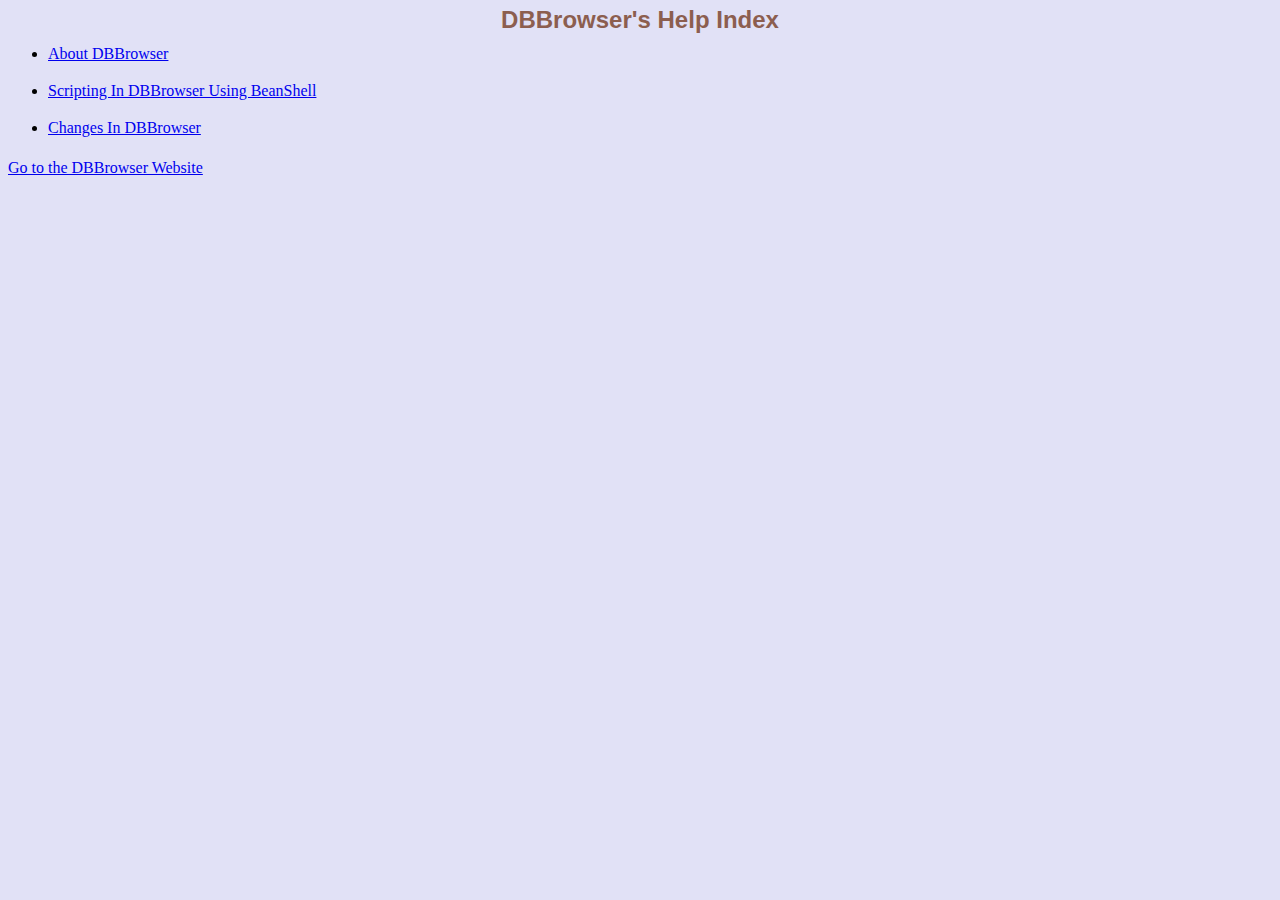
<file: trunk/src/us/pcsw/dbbrowser/resources/index.html>
<!DOCTYPE html 
     PUBLIC "-//W3C//DTD XHTML 1.0 Transitional//EN"
     "http://www.w3.org/TR/xhtml1/DTD/xhtml1-transitional.dtd">
<html xmlns="http://www.w3.org/1999/xhtml" xml:lang="en" lang="en">
	<head>
		<title>DBBrowser - Help</title>
		<link rel="stylesheet" href="css/documentation.css" type="text/css"></link>
	</head>
	<body>
		<center><h1>DBBrowser's Help Index</h1></center>
		<ul>
			<li><a href="license.html">About DBBrowser</a></li>
			<li><a href="scripting.html">Scripting In DBBrowser Using BeanShell</a></li>
			<li><a href="changelist.html">Changes In DBBrowser</a></li>
		</ul>
		<a href="http://dbbrowser.berlios.de">Go to the DBBrowser Website</a>
	</body>
</html>
</file>
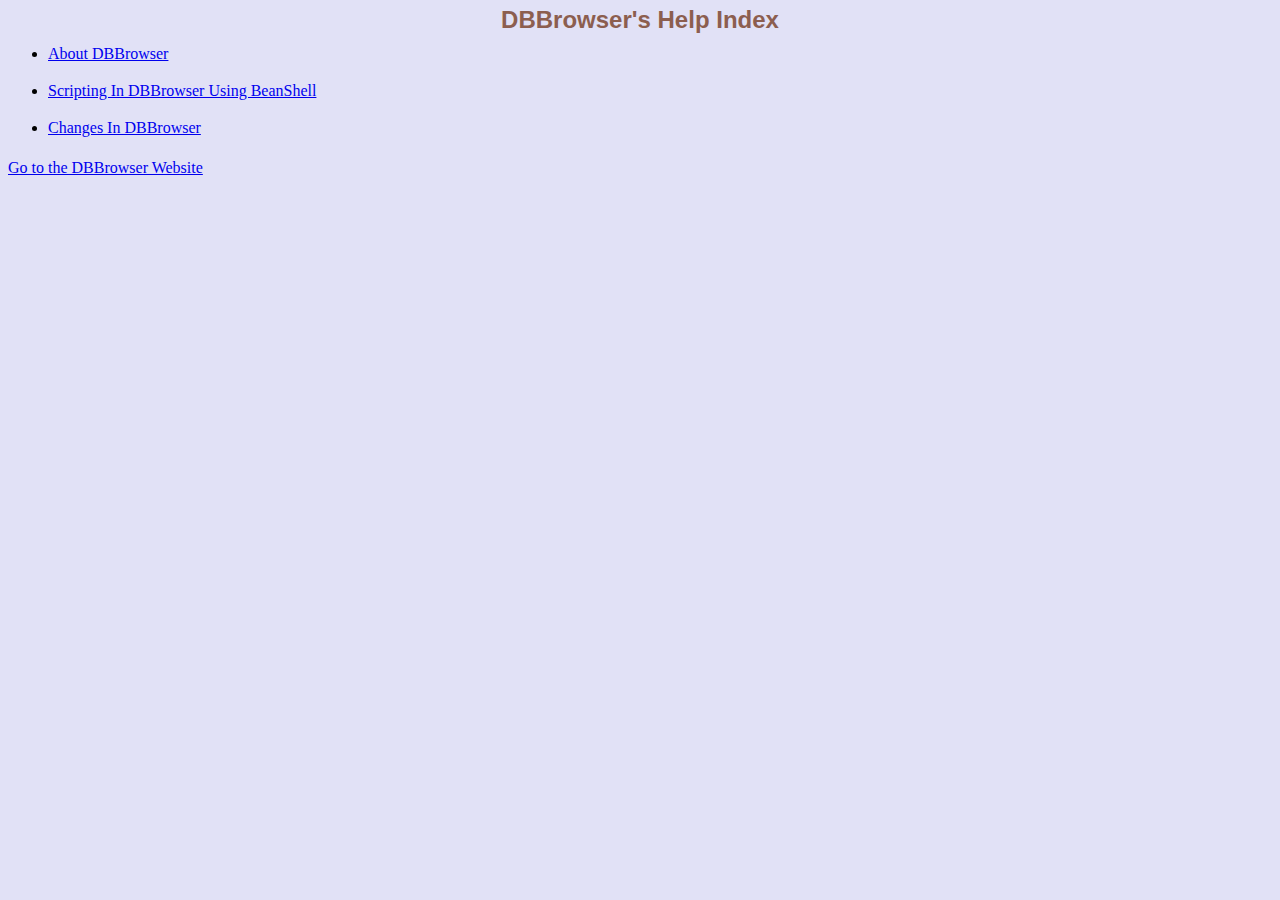
<file: tags/release-1_6_2/src/us/pcsw/dbbrowser/resources/index.html>
<!DOCTYPE html 
     PUBLIC "-//W3C//DTD XHTML 1.0 Transitional//EN"
     "http://www.w3.org/TR/xhtml1/DTD/xhtml1-transitional.dtd">
<html xmlns="http://www.w3.org/1999/xhtml" xml:lang="en" lang="en">
	<head>
		<title>DBBrowser - Scripting with BeanShell</title>
		<link rel="stylesheet" href="css/documentation.css" type="text/css"></link>
	</head>
	<body>
		<center><h1>DBBrowser's Help Index</h1></center>
		<ul>
			<li><a href="license.html">About DBBrowser</a></li>
			<li><a href="scripting.html">Scripting In DBBrowser Using BeanShell</a></li>
			<li><a href="changelist.html">Changes In DBBrowser</a></li>
		</ul>
		<a href="http://dbbrowser.berlios.de">Go to the DBBrowser Website</a>
	</body>
</html>
</file>
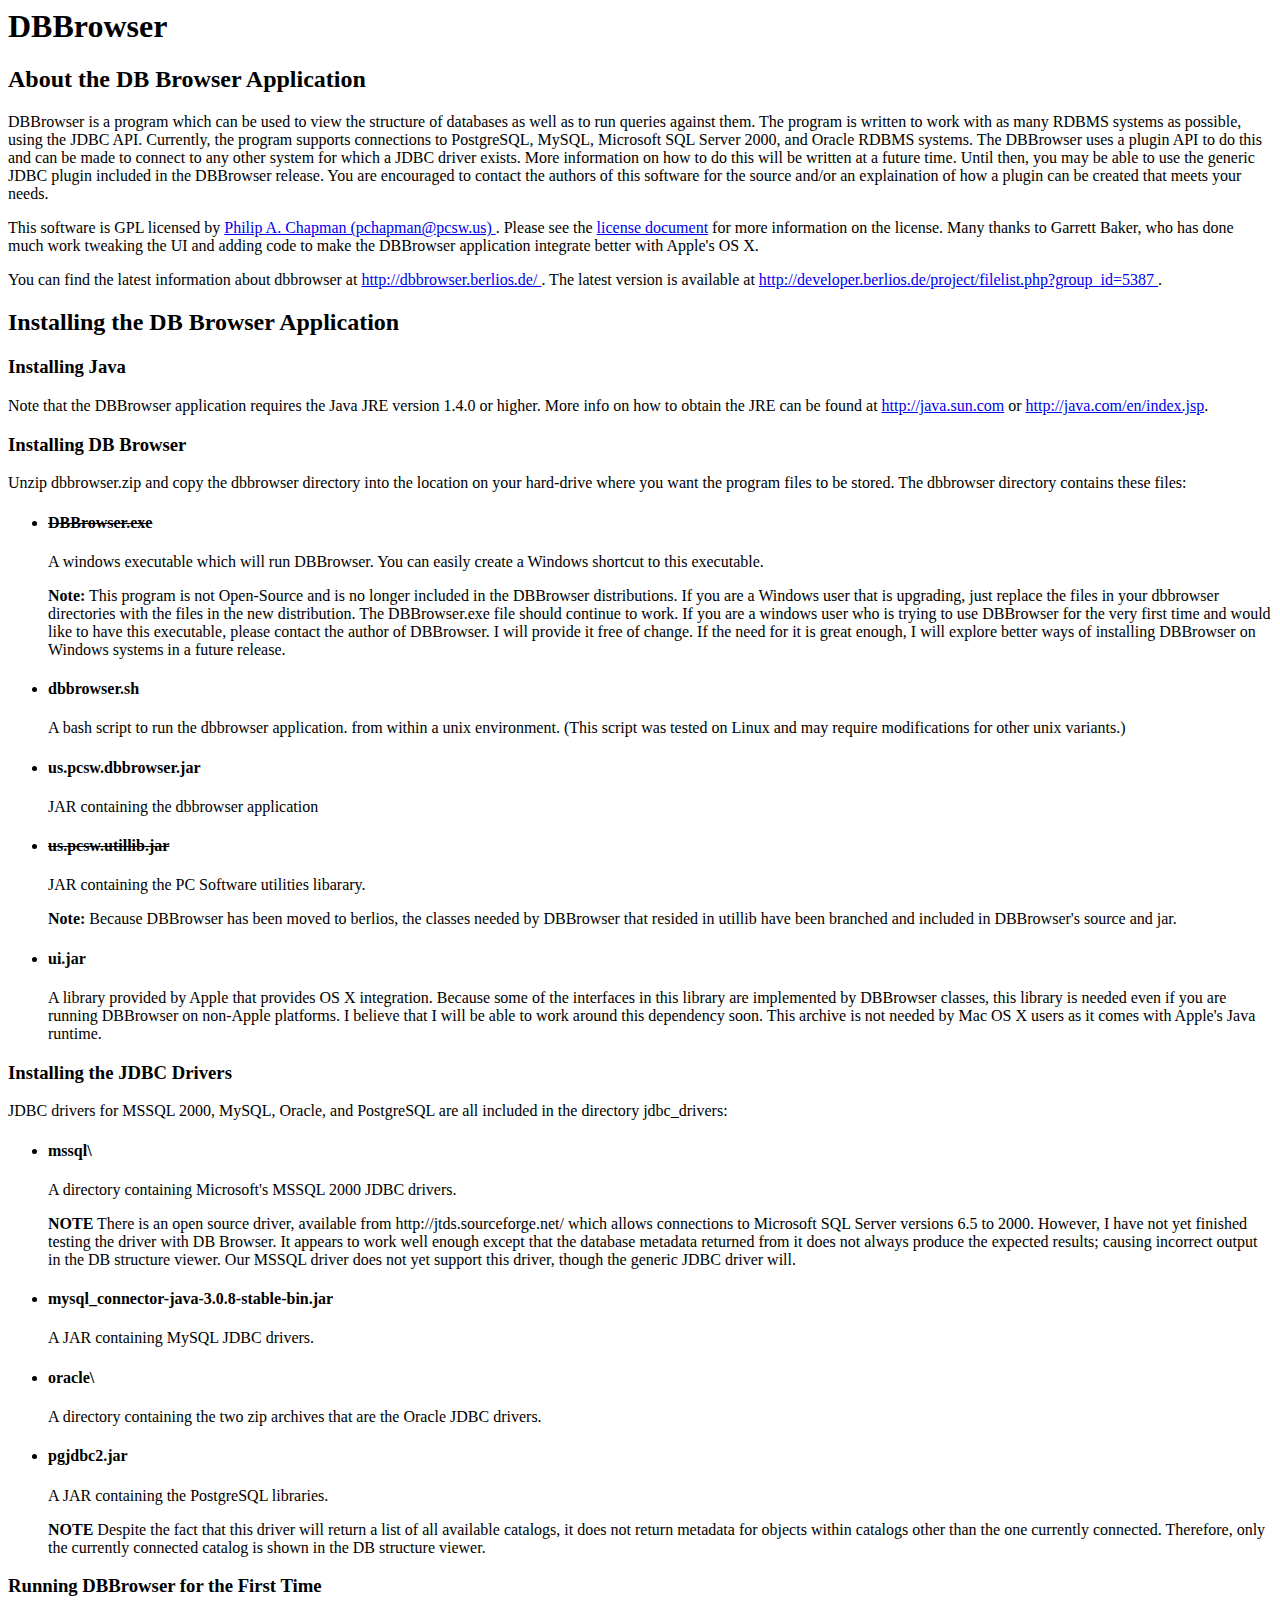
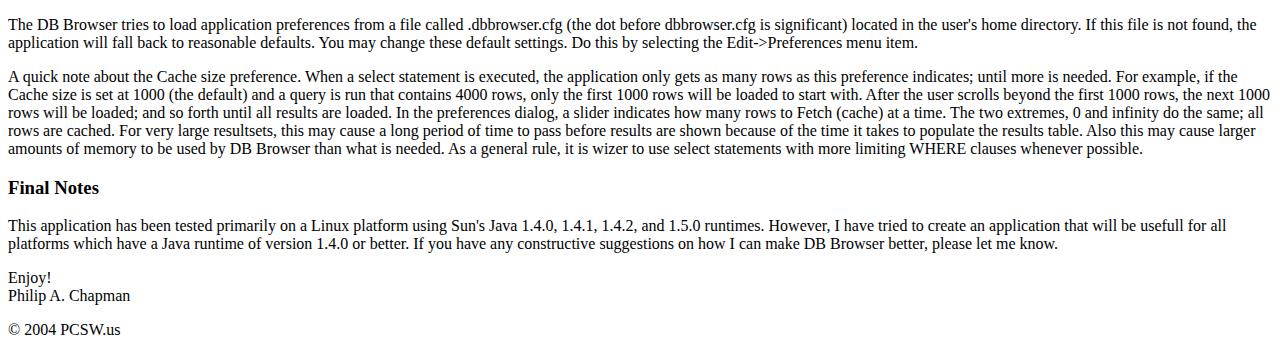
<file: trunk/doc/readme.html>
<html>
	<head>
		<title>Installing the DB Browser Application</title>
	</head>
	<body>
						<h1>DBBrowser</h1>
						<h2>About the DB Browser Application</h2>
						<p>
							DBBrowser is a program which can be used to view the structure
							of databases as well as to run queries against them.  The
							program is written to work with as many RDBMS systems as
							possible, using the JDBC API.  Currently, the program supports
							connections to PostgreSQL, MySQL, Microsoft SQL Server 2000,
							and Oracle RDBMS systems.  The DBBrowser uses a plugin API to
							do this and can be made to connect to any other system for
							which a JDBC driver exists.  More information on how to do
							this will be written at a future time.  Until then, you may be
							able to use the generic JDBC plugin included in the DBBrowser
							release.  You are encouraged to contact the authors of this
							software for the source and/or an explaination of how a plugin
							can be created that meets your needs.
						</p>
						<p>
							This software is GPL licensed by
							<a href="mailto:pchapman@pcsw.us">
								Philip A. Chapman (pchapman@pcsw.us)
							</a>.
							Please see the <a href="gpl.txt">license document</a> for more
							information on the license.  Many thanks to Garrett Baker, who
							has done much work tweaking the UI and adding code to make the
							DBBrowser application integrate better with Apple's OS X.
						</p>
						<p>
							You can find the latest information about dbbrowser at
							<a href="http://dbbrowser.berlios.de/">
								http://dbbrowser.berlios.de/
							</a>.  The latest version is available at
							<a href="http://developer.berlios.de/project/filelist.php?group_id=5387">
								http://developer.berlios.de/project/filelist.php?group_id=5387
							</a>.
						</p>
						
						<h2>Installing the DB Browser Application</h2>
						
						<h3>Installing Java</h3>
						<p>
							Note that the DBBrowser application requires the Java JRE
							version 1.4.0 or higher.  More info on how to obtain the JRE
							can be found at
							<a href="http://java.sun.com">http://java.sun.com</a> or
							<a href="http://java.com/en/index.jsp">
							http://java.com/en/index.jsp</a>.
						</p>
						
						<h3>Installing DB Browser</h3>
						<p>
							Unzip dbbrowser.zip and copy the dbbrowser directory into the
							location on your hard-drive where you want the program files
							to be stored.  The dbbrowser directory contains these files:
						</p>

						<ul class="no-bullets" id="file-list">
							<li>
								<h4><s>DBBrowser.exe</s></h4>
								<p>
									A windows executable which will run DBBrowser.
									You can easily create a Windows shortcut to this
									executable.
								</p>
								<p>
									<strong>Note:</strong> This program is not Open-Source
									and is no longer included in the DBBrowser distributions.
									If you are a Windows user that is upgrading, just replace
									the files in your dbbrowser directories with the files in
									the new distribution.  The DBBrowser.exe file should
									continue to work.  If you are a windows user who is trying
									to use DBBrowser for the very first time and would like to
									have this executable, please contact the author of
									DBBrowser.  I will provide it free of change.  If the need
									for it is great enough, I will explore better ways of
									installing DBBrowser on Windows systems in a future release.
								</p>
							</li>
							<li>
								<h4>dbbrowser.sh</h4>
								<p>
									A bash script to run the dbbrowser application.
									from within a unix environment.  (This script
									was tested on Linux and may require modifications
									for other unix variants.)
								</p>
							</li>
							<li>
								<h4>us.pcsw.dbbrowser.jar</h4>
								<p>JAR containing the dbbrowser application</p>
							</li>
							<li>
								<h4><s>us.pcsw.utillib.jar</s></h4>
								<p>
									JAR containing the PC Software utilities libarary.
								</p>
								<p>
									<strong>Note:</strong> Because DBBrowser has been moved
									to berlios, the classes needed by DBBrowser that
									resided in utillib have been branched and included in
									DBBrowser's source and jar.
								</p>
							</li>
							<li>
								<h4>ui.jar</h4>
								<p>
									A library provided by Apple that provides OS X
									integration.  Because some of the interfaces in this
									library are implemented by DBBrowser classes, this
									library is needed even if you are running DBBrowser on
									non-Apple platforms.  I believe that I will be able
									to work around this dependency soon.  This archive is
									not needed by Mac OS X users as it comes with Apple's
									Java runtime.
								</p>
							</li>
						</ul>

						<h3>Installing the JDBC Drivers</h3>
						<p>
							JDBC drivers for MSSQL 2000, MySQL, Oracle, and PostgreSQL are
							all included in the directory jdbc_drivers:
						</p>
						
						<ul class="no-bullets" id="driver-list">
							<li>
								<h4>mssql\</h4>
								<p>
									A directory containing Microsoft's MSSQL 2000 JDBC drivers.
								</p>
								<p class="annotation italic">
									<strong>NOTE</strong> There is an open source driver,
									available from http://jtds.sourceforge.net/ which
									allows connections to Microsoft SQL Server
									versions 6.5 to 2000.  However, I have not yet
									finished testing the driver with DB Browser.  It
									appears to work well enough except that the
									database metadata returned from it does not always
									produce the expected results; causing incorrect
									output in the DB structure viewer.  Our MSSQL
									driver does not yet support this driver, though
									the generic JDBC driver will.
								</p>
							</li>
							<li>
								<h4>mysql_connector-java-3.0.8-stable-bin.jar</h4>
								<p>
									A JAR containing MySQL JDBC drivers.
								</p>
							</li>
							<li>
								<h4>oracle\</h4>
								<p>
									A directory containing the two zip archives that are the
									Oracle JDBC drivers.
								</p>
							</li>
							<li>
								<h4>pgjdbc2.jar</h4>
								<p>
									A JAR containing the PostgreSQL libraries.
								</p>
								<p class="annotation italic">
									<strong>NOTE</strong> Despite the fact that this driver
									will return a list of all available catalogs,
									it does not return metadata for objects within
									catalogs other than the one currently connected.
									Therefore, only the currently connected catalog is
									shown in the DB structure viewer.
								</p>
							</li>
						</ul>
						
						<h3>Running DBBrowser for the First Time</h3>
						<p>
							The DB Browser tries to load application preferences from a
							file called .dbbrowser.cfg (the dot before dbbrowser.cfg is
							significant) located in the user's home directory.  If this
							file is not found, the application will fall back to
							reasonable defaults.  You may change these default settings.
							Do this by selecting the Edit->Preferences menu item.
						</p >
						<p>
							A quick note about the Cache size preference.  When a select
							statement is executed, the application only gets as many rows
							as this preference indicates; until more is needed.  For
							example, if the Cache size is set at 1000 (the default) and a
							query is run that contains 4000 rows, only the first 1000 rows
							will be loaded to start with.  After the user scrolls beyond
							the first 1000 rows, the next 1000 rows will be loaded; and so
							forth until all results are loaded.  In the preferences
							dialog, a slider indicates how many rows to Fetch (cache) at a
							time.  The two extremes, 0 and infinity do the same; all rows
							are cached.  For very large resultsets, this may cause a long
							period of time to pass before results are shown because of the
							time it takes to populate the results table.  Also this may
							cause larger amounts of memory to be used by DB Browser than
							what is needed.  As a general rule, it is wizer to use select
							statements with more limiting WHERE clauses whenever possible.
						</p >
						<h3>Final Notes</h3>
						<p>
							This application has been tested primarily on a Linux platform using
							Sun's Java 1.4.0, 1.4.1, 1.4.2, and 1.5.0 runtimes.  However, I have
							tried to create an application that will be usefull for all
							platforms which have a Java runtime of version 1.4.0 or better.
							If you have any constructive suggestions on how I can make
							DB Browser better, please let me know.
						</p>
						<p>Enjoy!<br/>
						Philip A. Chapman
						</p>
					<p id="copyright">
	&copy; 2004 PCSW.us
</p>
	</body>
</html>
</file>
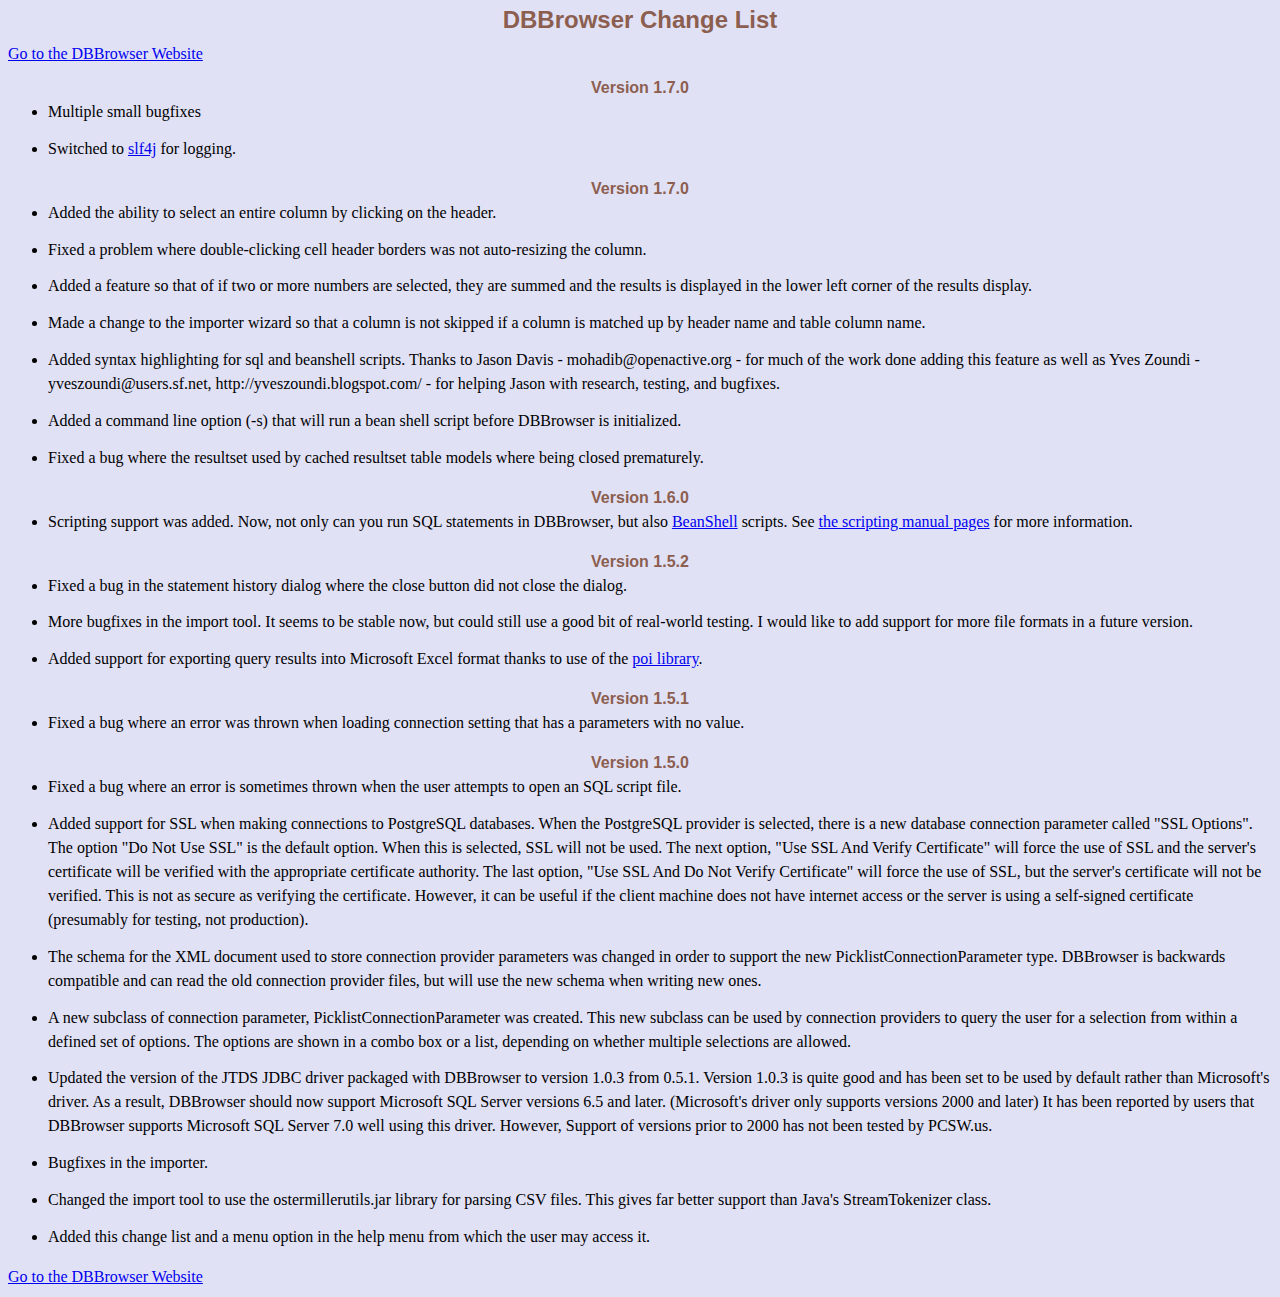
<file: trunk/src/us/pcsw/dbbrowser/resources/changelist.html>
<!DOCTYPE html 
     PUBLIC "-//W3C//DTD XHTML 1.0 Transitional//EN"
     "http://www.w3.org/TR/xhtml1/DTD/xhtml1-transitional.dtd">
<html xmlns="http://www.w3.org/1999/xhtml" xml:lang="en" lang="en">
	<head>
		<title>DBBrowser - Change List</title>
		<link rel="stylesheet" href="css/documentation.css" type="text/css"></link>
	</head>
	<body>
		<div id="header">
			<center><h1>DBBrowser Change List</h1></center>
		</div>
		<a href="http://dbbrowser.berlios.de">Go to the DBBrowser Website</a>
		<div id="div1.7.0">
			<a id="v1.7.0"></a>
			<center><h2>Version 1.7.0</h2></center>
			<ul>
				<li>Multiple small bugfixes</li>
				<li>
					Switched to <a href="http://www.slf4j.org/">slf4j</a> for
					logging.
				</li>
			</ul>
		</div>
		<div id="div1.7.0">
			<a id="v1.7.0"></a>
			<center><h2>Version 1.7.0</h2></center>
			<ul>
				<li>
					Added the ability to select an entire column by clicking on
					the header.
				</li>
				<li>
					Fixed a problem where double-clicking cell header borders
					was not auto-resizing the column.
				</li>
				<li>
					Added a feature so that of if two or more numbers are
					selected, they are summed and the results is displayed in
					the lower left corner of the results display.
				</li>
				<li>
					Made a change to the importer wizard so that a column is
					not skipped if a column is matched up by header name and
					table column name.
				</li>
				<li>
					Added syntax highlighting for sql and beanshell scripts.
					Thanks to Jason Davis - mohadib@openactive.org - for much of
					the work done adding this feature as well as Yves Zoundi -
					yveszoundi@users.sf.net, http://yveszoundi.blogspot.com/ -
					for helping Jason with research, testing, and bugfixes.
				</li>
				<li>
					Added a command line option (-s) that will run a bean
					shell script before DBBrowser is initialized.
				</li>
				<li>
					Fixed a bug where the resultset used by cached resultset
					table models where being closed prematurely.
				</li>
			</ul>
		</div>
		<div id="div1.6.0">
			<a id="v1.6.0"></a>
			<center><h2>Version 1.6.0</h2></center>
			<ul>
				<li>
					Scripting support was added.  Now, not only can you
					run SQL statements in DBBrowser, but also
					<a href="http://beanshell.org">BeanShell</a> scripts.  See
					<a href="scripting.html">the scripting manual pages</a>
					for more information.
				</li>
			</ul>
		</div>
		<div id="div1.5.2">
			<a id="v1.5.2"></a>
			<center><h2>Version 1.5.2</h2></center>
			<ul>
				<li>
					Fixed a bug in the statement history dialog where the
					close button did not close the dialog.
				</li>
				<li>
					More bugfixes in the import tool.  It seems to be stable
					now, but could still use a good bit of real-world testing.
					I would like to add support for more file formats in a
					future version.
 				</li>
				<li>
					Added support for exporting query results into Microsoft
					Excel format thanks to use of the
					<a href="http://jakarta.apache.org/poi/">poi library</a>.
 				</li>
 			</ul>
 		</div>
		<div id="div1.5.1">
			<a id="v1.5.1"></a>
			<center><h2>Version 1.5.1</h2></center>
			<ul>
				<li>
					Fixed a bug where an error was thrown when loading
					connection setting that has a parameters with no value.
 				</li>
 			</ul>
 		</div>
		<div id="div1.5.0">
			<a id="v1.5.0"></a>
			<center><h2>Version 1.5.0</h2></center>
			<ul>
				<li>
					Fixed a bug where an error is sometimes thrown when the
					user attempts to open an SQL script file.
				</li>
				<li>
					Added support for SSL when making connections to
					PostgreSQL databases.  When the PostgreSQL provider is
					selected, there is a new database connection parameter
					called &quot;SSL Options&quot;.  The option &quot;Do Not
					Use SSL&quot; is the default option.  When this is
					selected, SSL will not be used.  The next option,
					&quot;Use SSL And Verify Certificate&quot; will force the
					use of SSL and the server's certificate will be verified
					with the appropriate certificate authority.  The last
					option, &quot;Use SSL And Do Not Verify Certificate&quot;
					will force the use of SSL, but the server's certificate
					will not be verified.  This is not as secure as verifying
					the certificate.  However, it can be useful if the client
					machine does not have internet access or the server is
					using a self-signed certificate (presumably for testing,
					not production).
				</li>
				<li>
					The schema for the XML document used to store connection
					provider parameters was changed in order to support the
					new PicklistConnectionParameter type.  DBBrowser is
					backwards compatible and can read the old connection
					provider files, but will use the new schema when writing
					new ones.
				</li>
				<li>
					A new subclass of connection parameter,
					PicklistConnectionParameter was created.  This new
					subclass can be used by connection providers to query the
					user for a selection from within a defined set of options.
					The options are shown in a combo box or a list, depending
					on whether multiple selections are allowed.
				</li>
				<li>
					Updated the version of the JTDS JDBC driver packaged with
					DBBrowser to version 1.0.3 from 0.5.1.  Version 1.0.3 is
					quite good and has been set to be used by default rather
					than Microsoft's driver.  As a result, DBBrowser should
					now support Microsoft SQL Server versions 6.5 and later.
					(Microsoft's driver only supports versions 2000 and later)
					It has been reported by users that DBBrowser supports
					Microsoft SQL Server 7.0 well using this driver.  However,
					Support of versions prior to 2000 has not been tested by
					PCSW.us.
				</li>
				<li>
					Bugfixes in the importer.
				</li>
				<li>
					Changed the import tool to use the ostermillerutils.jar
					library for parsing CSV files.  This gives far better
					support than Java's StreamTokenizer class.
				</li>
				<li>
					Added this change list and a menu option in the help
					menu from which the user may access it.
				</li>
			</ul>
		</div>
		<a href="http://dbbrowser.berlios.de">Go to the DBBrowser Website</a>
	</body>
</html>
</file>
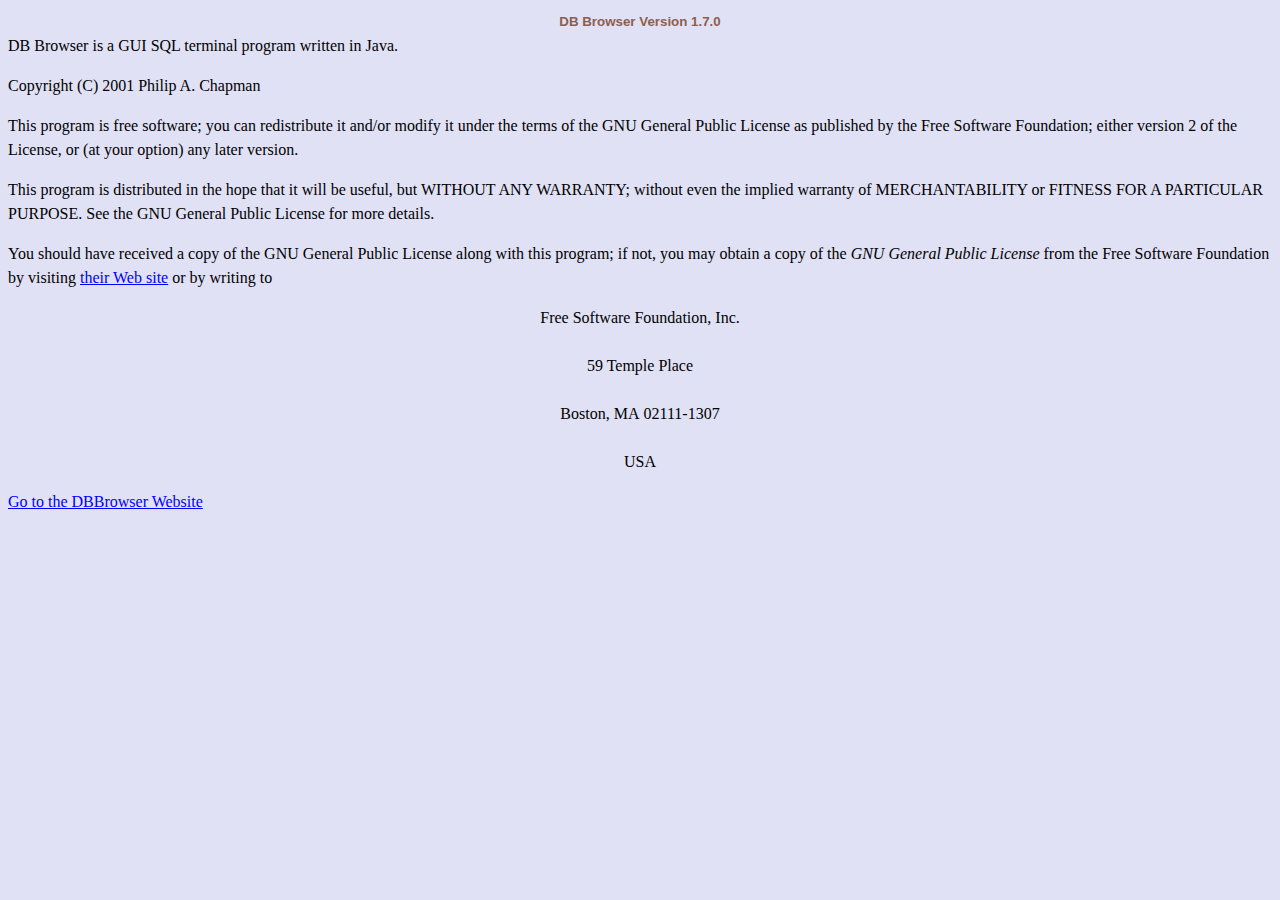
<file: trunk/src/us/pcsw/dbbrowser/resources/license.html>
<!DOCTYPE html 
     PUBLIC "-//W3C//DTD XHTML 1.0 Transitional//EN"
     "http://www.w3.org/TR/xhtml1/DTD/xhtml1-transitional.dtd">
<html xmlns="http://www.w3.org/1999/xhtml" xml:lang="en" lang="en">
  <head>
    <title>About DBBrowser 1.8.0</title>
		<link rel="stylesheet" href="css/documentation.css" type="text/css"></link>
  </head>
  <body bgcolor="#FFFFFF" text="#000000" link="#0000FF" vlink="#840084" alink="#0000FF">
    <center><h3>DB Browser Version 1.7.0</h3></center>
    <p> DB Browser is a GUI SQL terminal program written in Java.</p>
    <p> Copyright (C) 2001 Philip A. Chapman </p>
    <p> This program is free software; you can redistribute it and/or modify
        it  under the terms of the GNU General Public License as published by
        the  Free Software Foundation; either version 2 of the License, or
        (at your  option) any later version.</p>
    <p> This program is distributed in the hope that it will be useful, but
        WITHOUT ANY WARRANTY; without even the implied warranty of
        MERCHANTABILITY or FITNESS FOR A PARTICULAR PURPOSE.  See the GNU
        General  Public License for more details.</p>
    <p> You should have received a copy of the GNU General Public License
        along with this program; if not, you may obtain a copy of the
        <i>GNU General  Public License</i> from the Free Software
        Foundation by visiting <a href="http://www.fsf.org">their Web site</a>
        or by  writing to</p>
    <p align="center">
		<!-- Java does not deal with <br/> well, so use <br></br> -->
		Free&nbsp;Software&nbsp;Foundation,&nbsp;Inc.<br></br>
        59 Temple Place<br></br>
        Boston,&nbsp;MA&nbsp;02111-1307<br></br>
        USA
	</p>
    <a href="http://dbbrowser.berlios.de">Go to the DBBrowser Website</a>
  </body>
</html>
</file>
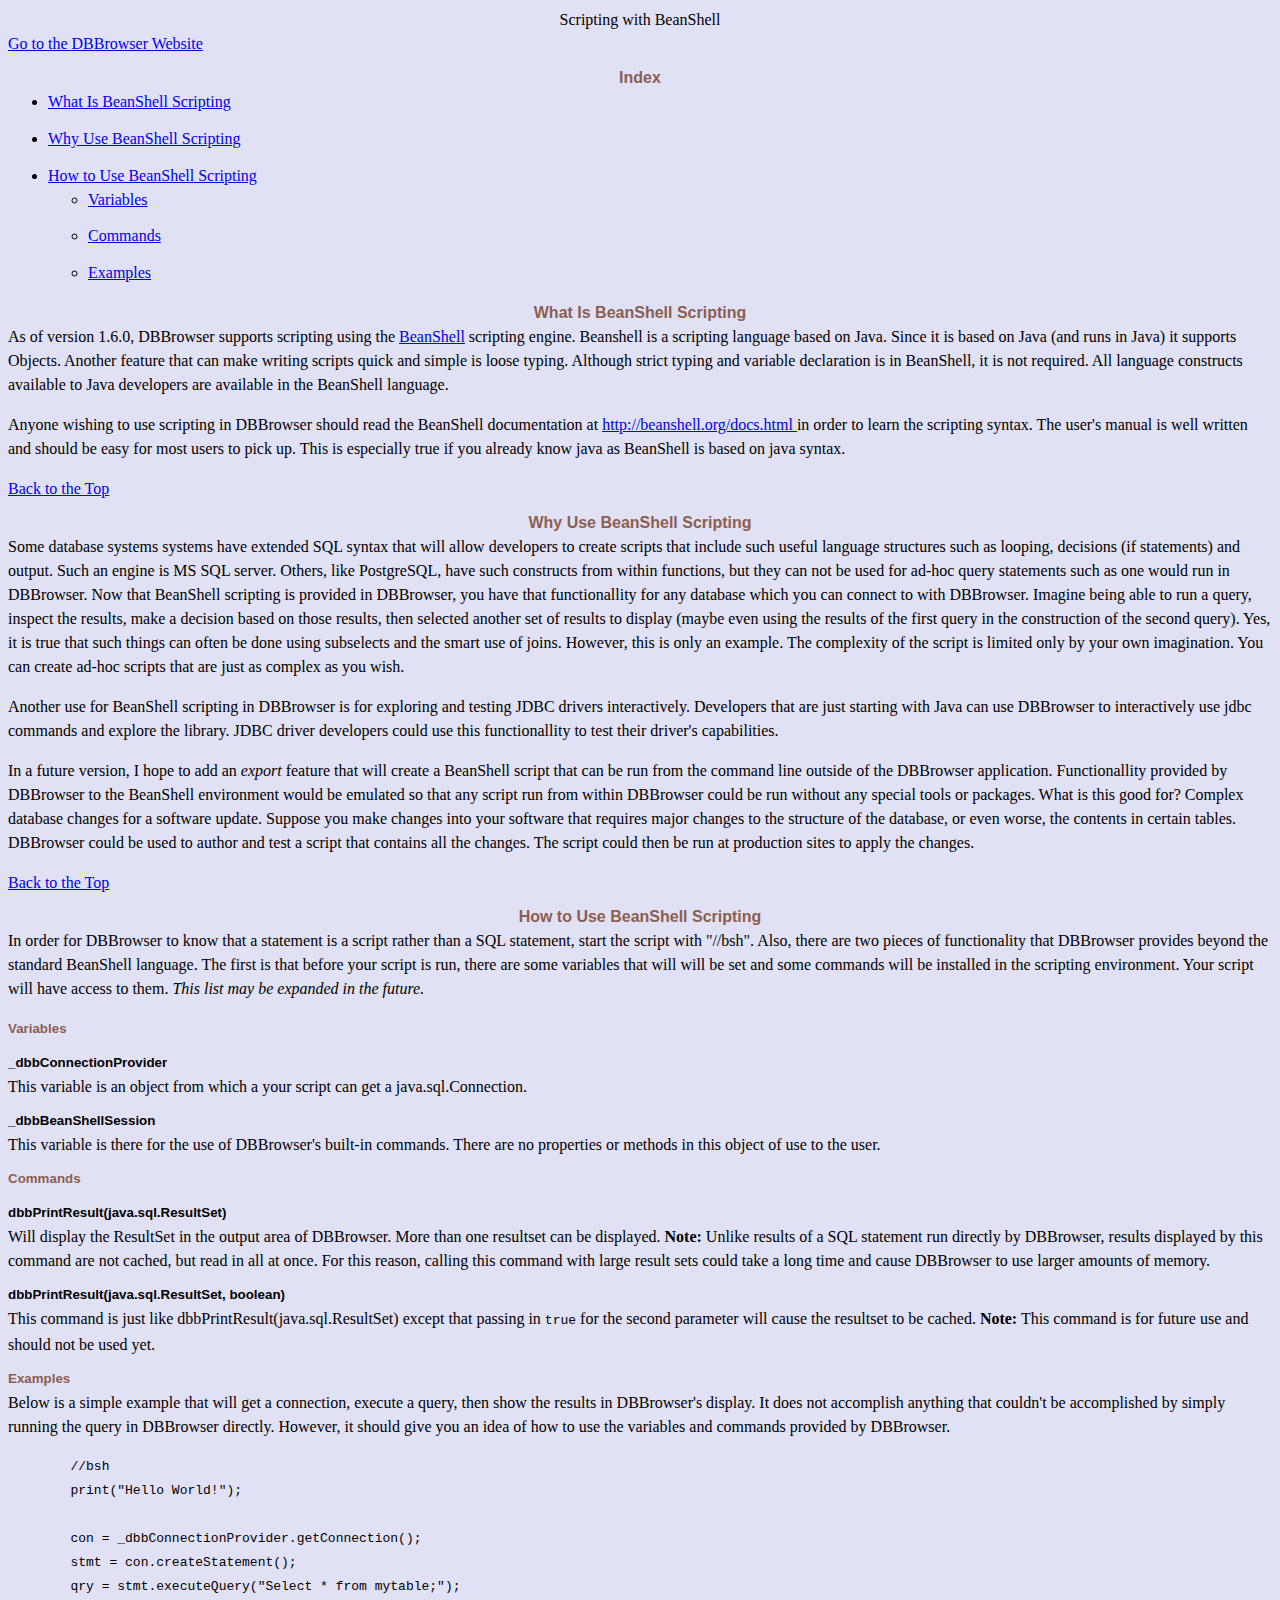
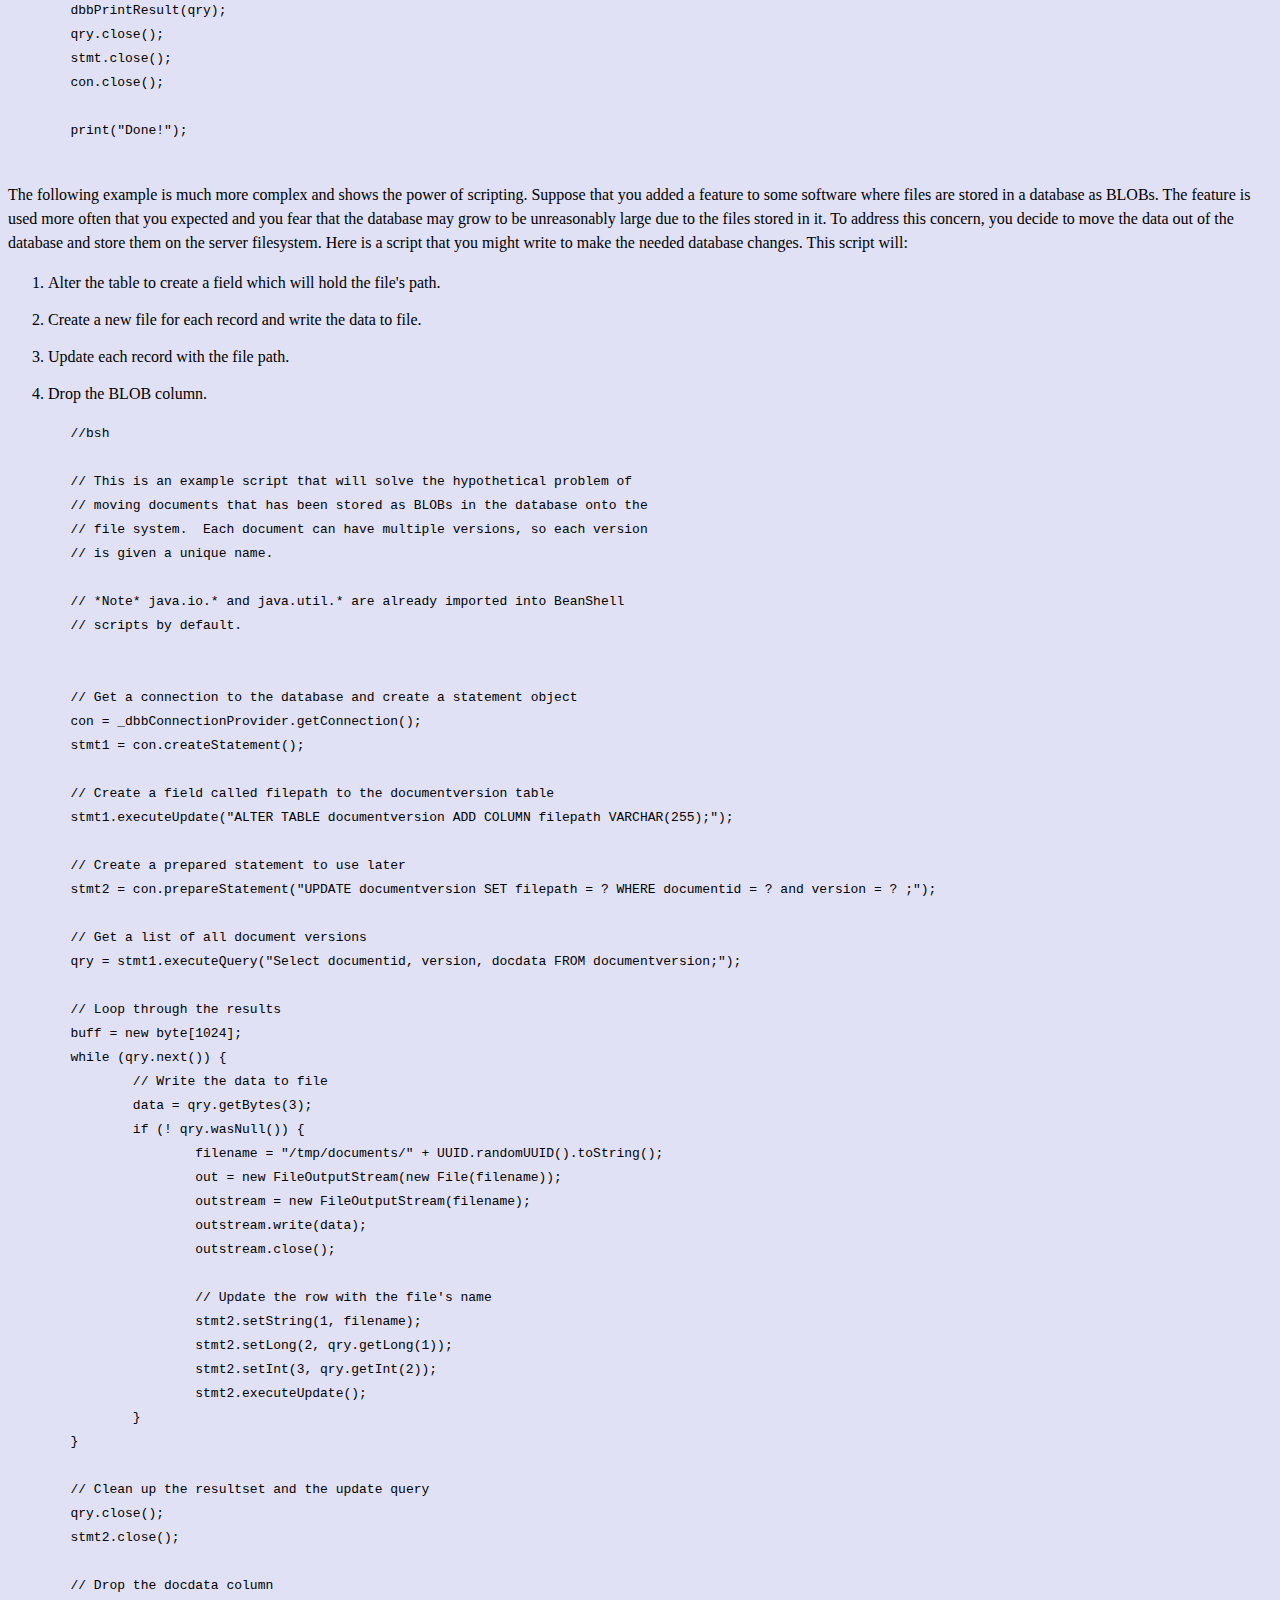
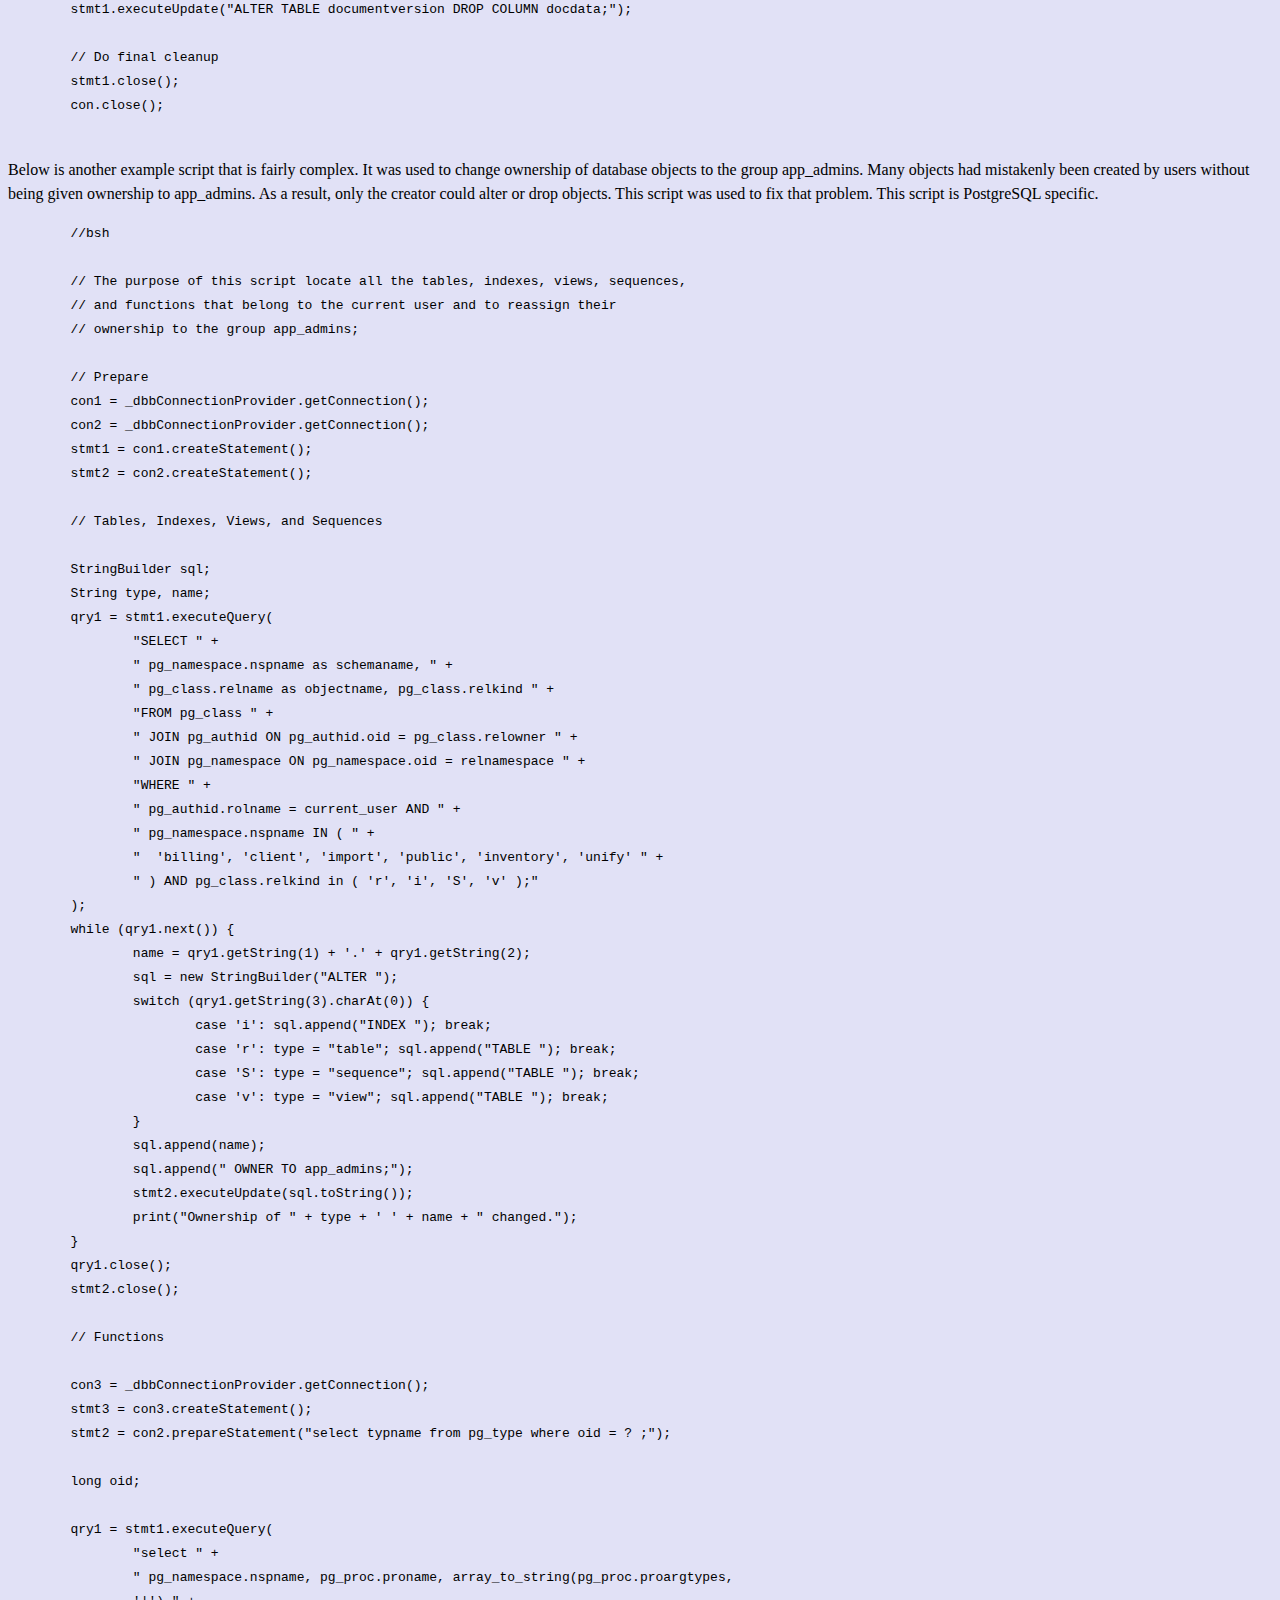
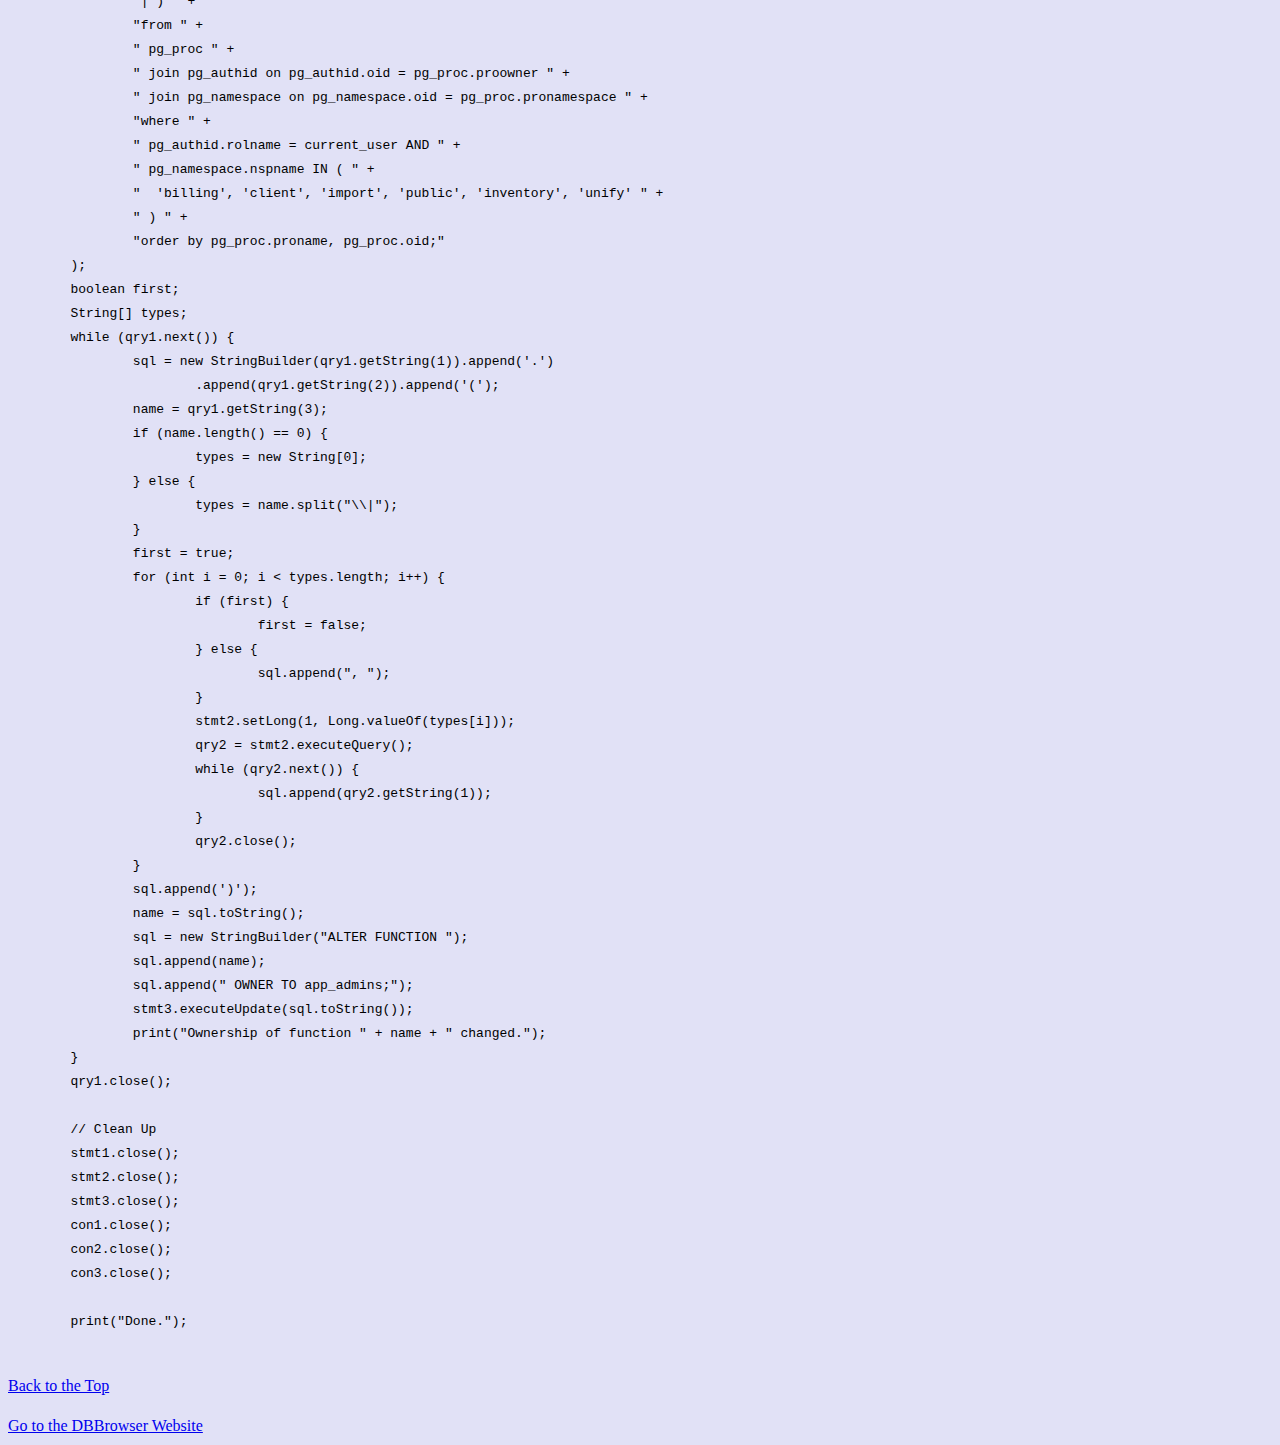
<file: trunk/src/us/pcsw/dbbrowser/resources/scripting.html>
<!DOCTYPE html 
     PUBLIC "-//W3C//DTD XHTML 1.0 Transitional//EN"
     "http://www.w3.org/TR/xhtml1/DTD/xhtml1-transitional.dtd">
<html xmlns="http://www.w3.org/1999/xhtml" xml:lang="en" lang="en">
	<head>
		<title>DBBrowser - Scripting with BeanShell</title>
		<link rel="stylesheet" href="css/documentation.css" type="text/css"></link>
	</head>
	<body>
		<center><a name="top"<h1>Scripting with BeanShell</h1></a></center>
		<a href="http://dbbrowser.berlios.de">Go to the DBBrowser Website</a>
		<center><a name="index"><h2>Index</h2></a></center>
		<ul>
			<li><a href="#what">What Is BeanShell Scripting</a></li>
			<li><a href="#why">Why Use BeanShell Scripting</a></li>
			<li><a href="#how">How to Use BeanShell Scripting</a>
				<ul>
					<li><a href="#variables">Variables</a></li>
					<li><a href="#commands">Commands</a></li>
					<li><a href="#examples">Examples</a></li>
				</ul>
			</li>
		</ul>
		<center><a name="what"><h2>What Is BeanShell Scripting</h2></a></center>
		<p>
			As of version 1.6.0, DBBrowser supports scripting using the
			<a href="http://beanshell.org">BeanShell</a> scripting engine.
			Beanshell is a scripting language based on Java.  Since it is
			based on Java (and runs in Java) it supports Objects.  Another
			feature that can make writing scripts quick and simple is loose
			typing.  Although strict typing and variable declaration is in
			BeanShell, it is not required.  All language constructs available
			to Java developers are available in the BeanShell language.
		</p>
		<p>
			Anyone wishing to use scripting in DBBrowser should read the
			BeanShell documentation at
			<a href="http://beanshell.org/docs.html">
				http://beanshell.org/docs.html
			</a> in order to learn the scripting syntax.  The user's manual
			is well written and should be easy for most users to pick up.
			This is especially true if you already know java as BeanShell is
			based on java syntax.
		</p>
		<a href="#top">Back to the Top</a>
		<center><a name="why"><h2>Why Use BeanShell Scripting</h2></a></center>
		<p>
			Some database systems systems have extended SQL syntax that will
			allow developers to create scripts that include such useful
			language structures such as looping, decisions (if statements) and
			output.  Such an engine is MS SQL server.  Others, like
			PostgreSQL, have such constructs from within functions, but they
			can not be used for ad-hoc query statements such as one would run
			in DBBrowser.  Now that BeanShell scripting is provided in
			DBBrowser, you have that functionallity for any database which you
			can connect to with DBBrowser.  Imagine being able to run a query,
			inspect the results, make a decision based on those results, then
			selected another set of results to display (maybe even using the
			results of the first query in the construction of the second
			query).  Yes, it is true that such things can often be done using
			subselects and the smart use of joins.  However, this is only an
			example.  The complexity of the script is limited only by your own
			imagination.  You can create ad-hoc scripts that are just as
			complex as you wish.
		</p>
		<p>
			Another use for BeanShell scripting in DBBrowser is for exploring
			and testing JDBC drivers interactively.  Developers that are just
			starting with Java can use DBBrowser to interactively use jdbc
			commands and explore the library.  JDBC driver developers could
			use this functionallity to test their driver's capabilities.
		</p>
		<p>
			In a future version, I hope to add an <i>export</i> feature that
			will create a BeanShell script that can be run from the command
			line outside of the DBBrowser application.  Functionallity
			provided by DBBrowser to the BeanShell environment would be
			emulated so that any script run from within DBBrowser could be run
			without any special tools or packages.  What is this good for?
			Complex database changes for a software update.  Suppose you make
			changes into your software that requires major changes to the
			structure of the database, or even worse, the contents in certain
			tables.  DBBrowser could be used to author and test a script that
			contains all the changes.  The script could then be run at
			production sites to apply the changes.
		</p>
		<a href="#top">Back to the Top</a>
		<center><a name="how"><h2>How to Use BeanShell Scripting</h2></a></center>
		<p>
			In order for DBBrowser to know that a statement is a script rather
			than a SQL statement, start the script with &quot;//bsh&quot;.
			Also, there are two pieces of functionality that DBBrowser
			provides beyond the standard BeanShell language.  The first is
			that before your script is run, there are some variables that will
			will be set and some commands will be installed in the scripting
			environment.  Your script will have access to them.
			<i>This list may be expanded in the future.</i>
		</p>
		<h3><a name="variables">Variables</a></h3>
			<h4>_dbbConnectionProvider</h4> This variable is an object from
				which a your script can get a java.sql.Connection.
			<h4>_dbbBeanShellSession</h4> This variable is there for the use
				of DBBrowser's built-in commands.  There are no properties or
				methods in this object of use to the user.
		<h3><a name="commands">Commands</a></h3>
			<h4>dbbPrintResult(java.sql.ResultSet)</h4> Will display the
				ResultSet in the output area of DBBrowser.  More than one
				resultset can be displayed.  <strong>Note:</strong> Unlike
				results of a SQL statement run directly by DBBrowser, results
				displayed by this command are not cached, but read in all at
				once.  For this reason, calling this command with large result
				sets could take a long time and cause DBBrowser to use larger
				amounts of memory.
			<h4>dbbPrintResult(java.sql.ResultSet, boolean)</h4> This
				command is just like dbbPrintResult(java.sql.ResultSet)
			    except that passing in <code>true</code> for the second
			    parameter will cause the resultset to be cached.
			    <strong>Note:</strong> This command is for future use and
			    should not be used yet.
		<h3><a name="examples">Examples</a></h3>
		<p>
			Below is a simple example that will get a connection, execute a
			query, then show the results in DBBrowser's display.  It does not
			accomplish anything that couldn't be accomplished by simply
			running the query in DBBrowser directly.  However, it should give
			you an idea of how to use the variables and commands provided by
			DBBrowser.
			<pre>
	//bsh
	print("Hello World!");
	
	con = _dbbConnectionProvider.getConnection();
	stmt = con.createStatement();
	qry = stmt.executeQuery("Select * from mytable;");
	dbbPrintResult(qry);
	qry.close();
	stmt.close();
	con.close();

	print("Done!");
			</pre>
		</p>
		<p>
			The following example is much more complex and shows the power of
			scripting.  Suppose that you added a feature to some software
			where files are stored in a database as BLOBs.  The feature is
			used more often that you expected and you fear that the database
			may grow to be unreasonably large due to the files stored in it.
			To address this concern, you decide to move the data out of the
			database and store them on the server filesystem.  Here is a
			script that you might write to make the needed database changes.
			This script will:
			<ol>
				<li>
					Alter the table to create a field which will hold the
					file's path.
				</li>
				<li>
					Create a new file for each record and write the data to
					file.
				</li>
				<li>Update each record with the file path.</li>
				<li>Drop the BLOB column.</li>
			</ol>
			<pre>
	//bsh

	// This is an example script that will solve the hypothetical problem of
	// moving documents that has been stored as BLOBs in the database onto the
	// file system.  Each document can have multiple versions, so each version
	// is given a unique name.

	// *Note* java.io.* and java.util.* are already imported into BeanShell
	// scripts by default.


	// Get a connection to the database and create a statement object
	con = _dbbConnectionProvider.getConnection();
	stmt1 = con.createStatement();

	// Create a field called filepath to the documentversion table
	stmt1.executeUpdate("ALTER TABLE documentversion ADD COLUMN filepath VARCHAR(255);");

	// Create a prepared statement to use later
	stmt2 = con.prepareStatement("UPDATE documentversion SET filepath = ? WHERE documentid = ? and version = ? ;");

	// Get a list of all document versions
	qry = stmt1.executeQuery("Select documentid, version, docdata FROM documentversion;");

	// Loop through the results
	buff = new byte[1024];
	while (qry.next()) {
		// Write the data to file
		data = qry.getBytes(3);
		if (! qry.wasNull()) {
			filename = "/tmp/documents/" + UUID.randomUUID().toString();
			out = new FileOutputStream(new File(filename));
			outstream = new FileOutputStream(filename);
			outstream.write(data);
			outstream.close();
	
			// Update the row with the file's name
			stmt2.setString(1, filename);
			stmt2.setLong(2, qry.getLong(1));
			stmt2.setInt(3, qry.getInt(2));
			stmt2.executeUpdate();
		}
	}

	// Clean up the resultset and the update query
	qry.close();
	stmt2.close();

	// Drop the docdata column
	stmt1.executeUpdate("ALTER TABLE documentversion DROP COLUMN docdata;");

	// Do final cleanup
	stmt1.close();
	con.close();
			</pre>
		</p>
		<p>
			Below is another example script that is fairly complex.
			It was used to change ownership of database objects to
			the group app_admins.  Many objects had mistakenly been
			created by users without being given ownership to
			app_admins.  As a result, only the creator could alter
			or drop objects.  This script was used to fix that
			problem.  This script is PostgreSQL specific.
			<pre>
	//bsh

	// The purpose of this script locate all the tables, indexes, views, sequences,
	// and functions that belong to the current user and to reassign their
	// ownership to the group app_admins;

	// Prepare
	con1 = _dbbConnectionProvider.getConnection();
	con2 = _dbbConnectionProvider.getConnection();
	stmt1 = con1.createStatement();
	stmt2 = con2.createStatement();

	// Tables, Indexes, Views, and Sequences

	StringBuilder sql;
	String type, name;
	qry1 = stmt1.executeQuery(
		"SELECT " +
		" pg_namespace.nspname as schemaname, " +
		" pg_class.relname as objectname, pg_class.relkind " +
		"FROM pg_class " +
		" JOIN pg_authid ON pg_authid.oid = pg_class.relowner " +
		" JOIN pg_namespace ON pg_namespace.oid = relnamespace " +
		"WHERE " +
		" pg_authid.rolname = current_user AND " +
		" pg_namespace.nspname IN ( " +
		"  'billing', 'client', 'import', 'public', 'inventory', 'unify' " +
		" ) AND pg_class.relkind in ( 'r', 'i', 'S', 'v' );"
	);
	while (qry1.next()) {
		name = qry1.getString(1) + '.' + qry1.getString(2);
		sql = new StringBuilder("ALTER ");
		switch (qry1.getString(3).charAt(0)) {
			case 'i': sql.append("INDEX "); break;
			case 'r': type = "table"; sql.append("TABLE "); break;
			case 'S': type = "sequence"; sql.append("TABLE "); break;
			case 'v': type = "view"; sql.append("TABLE "); break;
		}
		sql.append(name);
		sql.append(" OWNER TO app_admins;");
		stmt2.executeUpdate(sql.toString());
		print("Ownership of " + type + ' ' + name + " changed.");
	}
	qry1.close();
	stmt2.close();

	// Functions

	con3 = _dbbConnectionProvider.getConnection();
	stmt3 = con3.createStatement();
	stmt2 = con2.prepareStatement("select typname from pg_type where oid = ? ;");

	long oid;

	qry1 = stmt1.executeQuery(
		"select " +
		" pg_namespace.nspname, pg_proc.proname, array_to_string(pg_proc.proargtypes,
		'|') " +
		"from " +
		" pg_proc " +
		" join pg_authid on pg_authid.oid = pg_proc.proowner " +
		" join pg_namespace on pg_namespace.oid = pg_proc.pronamespace " +
		"where " +
		" pg_authid.rolname = current_user AND " +
		" pg_namespace.nspname IN ( " +
		"  'billing', 'client', 'import', 'public', 'inventory', 'unify' " +
		" ) " +
		"order by pg_proc.proname, pg_proc.oid;"
	);
	boolean first;
	String[] types;
	while (qry1.next()) {
		sql = new StringBuilder(qry1.getString(1)).append('.')
			.append(qry1.getString(2)).append('(');
		name = qry1.getString(3);
		if (name.length() == 0) {
			types = new String[0];
		} else {
			types = name.split("\\|");
		}
		first = true;
		for (int i = 0; i < types.length; i++) {
			if (first) {
				first = false;
			} else {
				sql.append(", ");
			}
			stmt2.setLong(1, Long.valueOf(types[i]));
			qry2 = stmt2.executeQuery();
			while (qry2.next()) {
				sql.append(qry2.getString(1));
			}
			qry2.close();
		}
		sql.append(')');
		name = sql.toString();
		sql = new StringBuilder("ALTER FUNCTION ");
		sql.append(name);
		sql.append(" OWNER TO app_admins;");
		stmt3.executeUpdate(sql.toString());
		print("Ownership of function " + name + " changed.");
	}
	qry1.close();

	// Clean Up
	stmt1.close();
	stmt2.close();
	stmt3.close();
	con1.close();
	con2.close();
	con3.close();

	print("Done.");
			</pre>
		</p>
		<p><a href="#top">Back to the Top</a></p>
		<a href="http://dbbrowser.berlios.de">Go to the DBBrowser Website</a>
	</body>
</html>
</file>
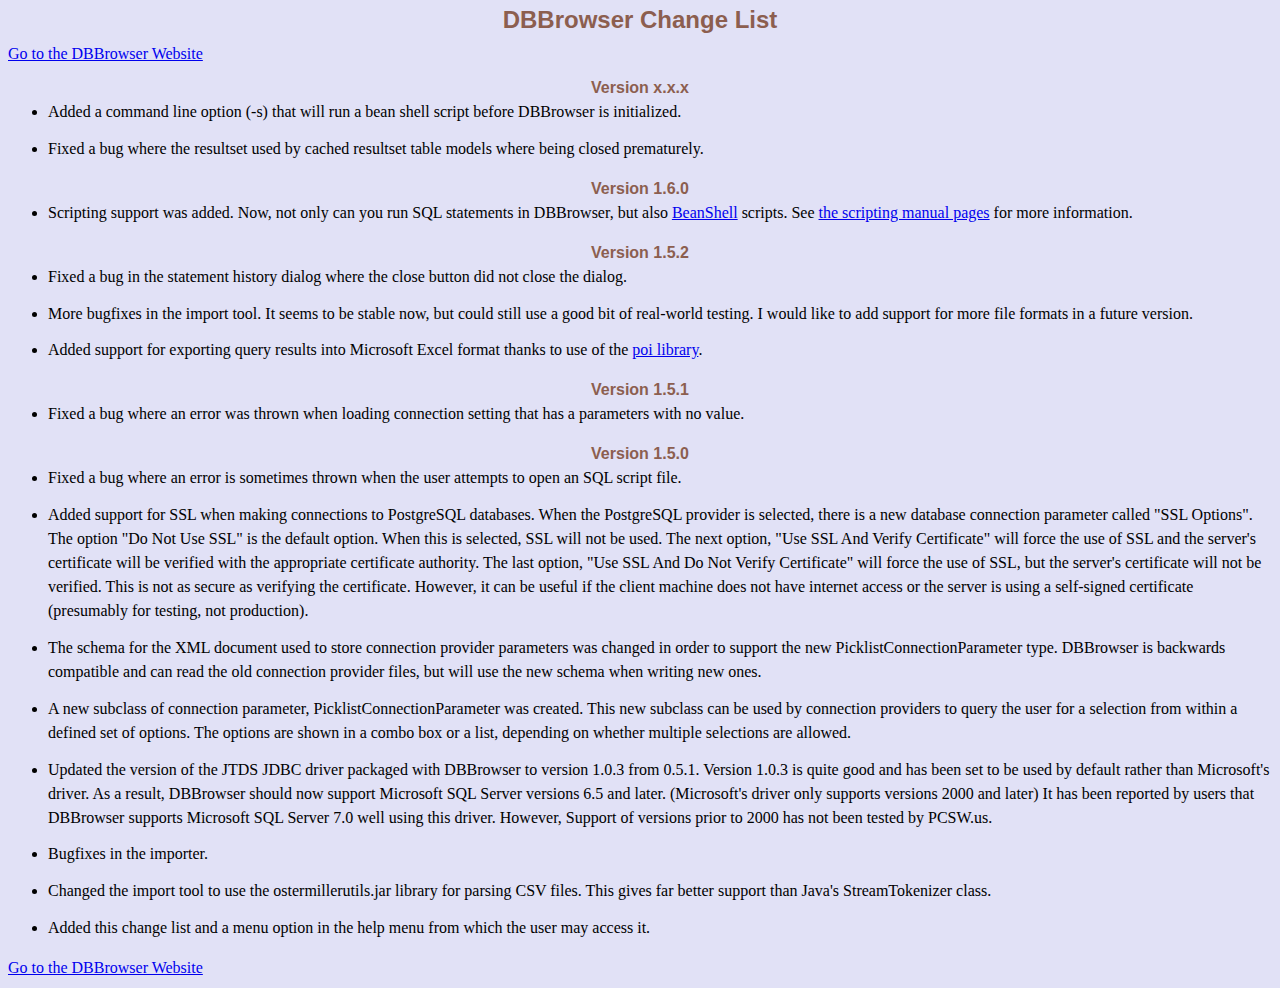
<file: tags/release-1_6_2/src/us/pcsw/dbbrowser/resources/changelist.html>
<!DOCTYPE html 
     PUBLIC "-//W3C//DTD XHTML 1.0 Transitional//EN"
     "http://www.w3.org/TR/xhtml1/DTD/xhtml1-transitional.dtd">
<html xmlns="http://www.w3.org/1999/xhtml" xml:lang="en" lang="en">
	<head>
		<title>DBBrowser - Change List</title>
		<link rel="stylesheet" href="css/documentation.css" type="text/css"></link>
	</head>
	<body>
		<div id="header">
			<center><h1>DBBrowser Change List</h1></center>
		</div>
		<a href="http://dbbrowser.berlios.de">Go to the DBBrowser Website</a>
		<div id="divx.x.x">
			<a id="vx.x.x"></a>
			<center><h2>Version x.x.x</h2></center>
			<ul>
				<li>
					Added a command line option (-s) that will run a bean
					shell script before DBBrowser is initialized.
				</li>
				<li>
					Fixed a bug where the resultset used by cached resultset
					table models where being closed prematurely.
				</li>
			</ul>
		</div>
		<div id="div1.6.0">
			<a id="v1.6.0"></a>
			<center><h2>Version 1.6.0</h2></center>
			<ul>
				<li>
					Scripting support was added.  Now, not only can you
					run SQL statements in DBBrowser, but also
					<a href="http://beanshell.org">BeanShell</a> scripts.  See
					<a href="scripting.html">the scripting manual pages</a>
					for more information.
				</li>
			</ul>
		</div>
		<div id="div1.5.2">
			<a id="v1.5.2"></a>
			<center><h2>Version 1.5.2</h2></center>
			<ul>
				<li>
					Fixed a bug in the statement history dialog where the
					close button did not close the dialog.
				</li>
				<li>
					More bugfixes in the import tool.  It seems to be stable
					now, but could still use a good bit of real-world testing.
					I would like to add support for more file formats in a
					future version.
 				</li>
				<li>
					Added support for exporting query results into Microsoft
					Excel format thanks to use of the
					<a href="http://jakarta.apache.org/poi/">poi library</a>.
 				</li>
 			</ul>
 		</div>
		<div id="div1.5.1">
			<a id="v1.5.1"></a>
			<center><h2>Version 1.5.1</h2></center>
			<ul>
				<li>
					Fixed a bug where an error was thrown when loading
					connection setting that has a parameters with no value.
 				</li>
 			</ul>
 		</div>
		<div id="div1.5.0">
			<a id="v1.5.0"></a>
			<center><h2>Version 1.5.0</h2></center>
			<ul>
				<li>
					Fixed a bug where an error is sometimes thrown when the
					user attempts to open an SQL script file.
				</li>
				<li>
					Added support for SSL when making connections to
					PostgreSQL databases.  When the PostgreSQL provider is
					selected, there is a new database connection parameter
					called &quot;SSL Options&quot;.  The option &quot;Do Not
					Use SSL&quot; is the default option.  When this is
					selected, SSL will not be used.  The next option,
					&quot;Use SSL And Verify Certificate&quot; will force the
					use of SSL and the server's certificate will be verified
					with the appropriate certificate authority.  The last
					option, &quot;Use SSL And Do Not Verify Certificate&quot;
					will force the use of SSL, but the server's certificate
					will not be verified.  This is not as secure as verifying
					the certificate.  However, it can be useful if the client
					machine does not have internet access or the server is
					using a self-signed certificate (presumably for testing,
					not production).
				</li>
				<li>
					The schema for the XML document used to store connection
					provider parameters was changed in order to support the
					new PicklistConnectionParameter type.  DBBrowser is
					backwards compatible and can read the old connection
					provider files, but will use the new schema when writing
					new ones.
				</li>
				<li>
					A new subclass of connection parameter,
					PicklistConnectionParameter was created.  This new
					subclass can be used by connection providers to query the
					user for a selection from within a defined set of options.
					The options are shown in a combo box or a list, depending
					on whether multiple selections are allowed.
				</li>
				<li>
					Updated the version of the JTDS JDBC driver packaged with
					DBBrowser to version 1.0.3 from 0.5.1.  Version 1.0.3 is
					quite good and has been set to be used by default rather
					than Microsoft's driver.  As a result, DBBrowser should
					now support Microsoft SQL Server versions 6.5 and later.
					(Microsoft's driver only supports versions 2000 and later)
					It has been reported by users that DBBrowser supports
					Microsoft SQL Server 7.0 well using this driver.  However,
					Support of versions prior to 2000 has not been tested by
					PCSW.us.
				</li>
				<li>
					Bugfixes in the importer.
				</li>
				<li>
					Changed the import tool to use the ostermillerutils.jar
					library for parsing CSV files.  This gives far better
					support than Java's StreamTokenizer class.
				</li>
				<li>
					Added this change list and a menu option in the help
					menu from which the user may access it.
				</li>
			</ul>
		</div>
		<a href="http://dbbrowser.berlios.de">Go to the DBBrowser Website</a>
	</body>
</html>
</file>
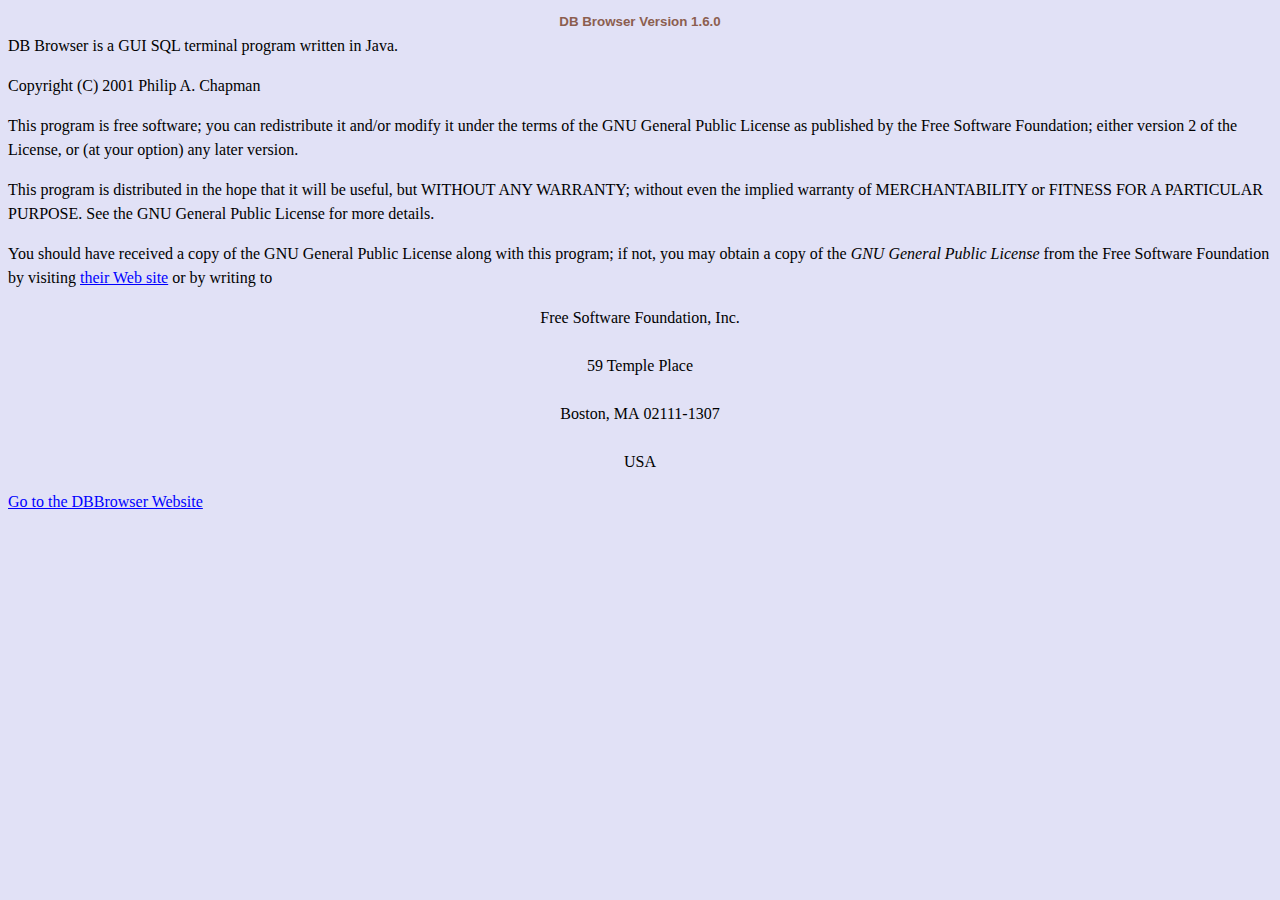
<file: tags/release-1_6_2/src/us/pcsw/dbbrowser/resources/license.html>
<!DOCTYPE html 
     PUBLIC "-//W3C//DTD XHTML 1.0 Transitional//EN"
     "http://www.w3.org/TR/xhtml1/DTD/xhtml1-transitional.dtd">
<html xmlns="http://www.w3.org/1999/xhtml" xml:lang="en" lang="en">
  <head>
    <title>About DBBrowser 1.6.0</title>
		<link rel="stylesheet" href="css/documentation.css" type="text/css"></link>
  </head>
  <body bgcolor="#FFFFFF" text="#000000" link="#0000FF" vlink="#840084" alink="#0000FF">
    <center><h3>DB Browser Version 1.6.0</h3></center>
    <p> DB Browser is a GUI SQL terminal program written in Java.</p>
    <p> Copyright (C) 2001 Philip A. Chapman </p>
    <p> This program is free software; you can redistribute it and/or modify
        it  under the terms of the GNU General Public License as published by
        the  Free Software Foundation; either version 2 of the License, or
        (at your  option) any later version.</p>
    <p> This program is distributed in the hope that it will be useful, but
        WITHOUT ANY WARRANTY; without even the implied warranty of
        MERCHANTABILITY or FITNESS FOR A PARTICULAR PURPOSE.  See the GNU
        General  Public License for more details.</p>
    <p> You should have received a copy of the GNU General Public License
        along with this program; if not, you may obtain a copy of the
        <i>GNU General  Public License</i> from the Free Software
        Foundation by visiting <a href="http://www.fsf.org">their Web site</a>
        or by  writing to</p>
    <p align="center">
		<!-- Java does not deal with <br/> well, so use <br></br> -->
		Free&nbsp;Software&nbsp;Foundation,&nbsp;Inc.<br></br>
        59 Temple Place<br></br>
        Boston,&nbsp;MA&nbsp;02111-1307<br></br>
        USA
	</p>
    <a href="http://dbbrowser.berlios.de">Go to the DBBrowser Website</a>
  </body>
</html>
</file>
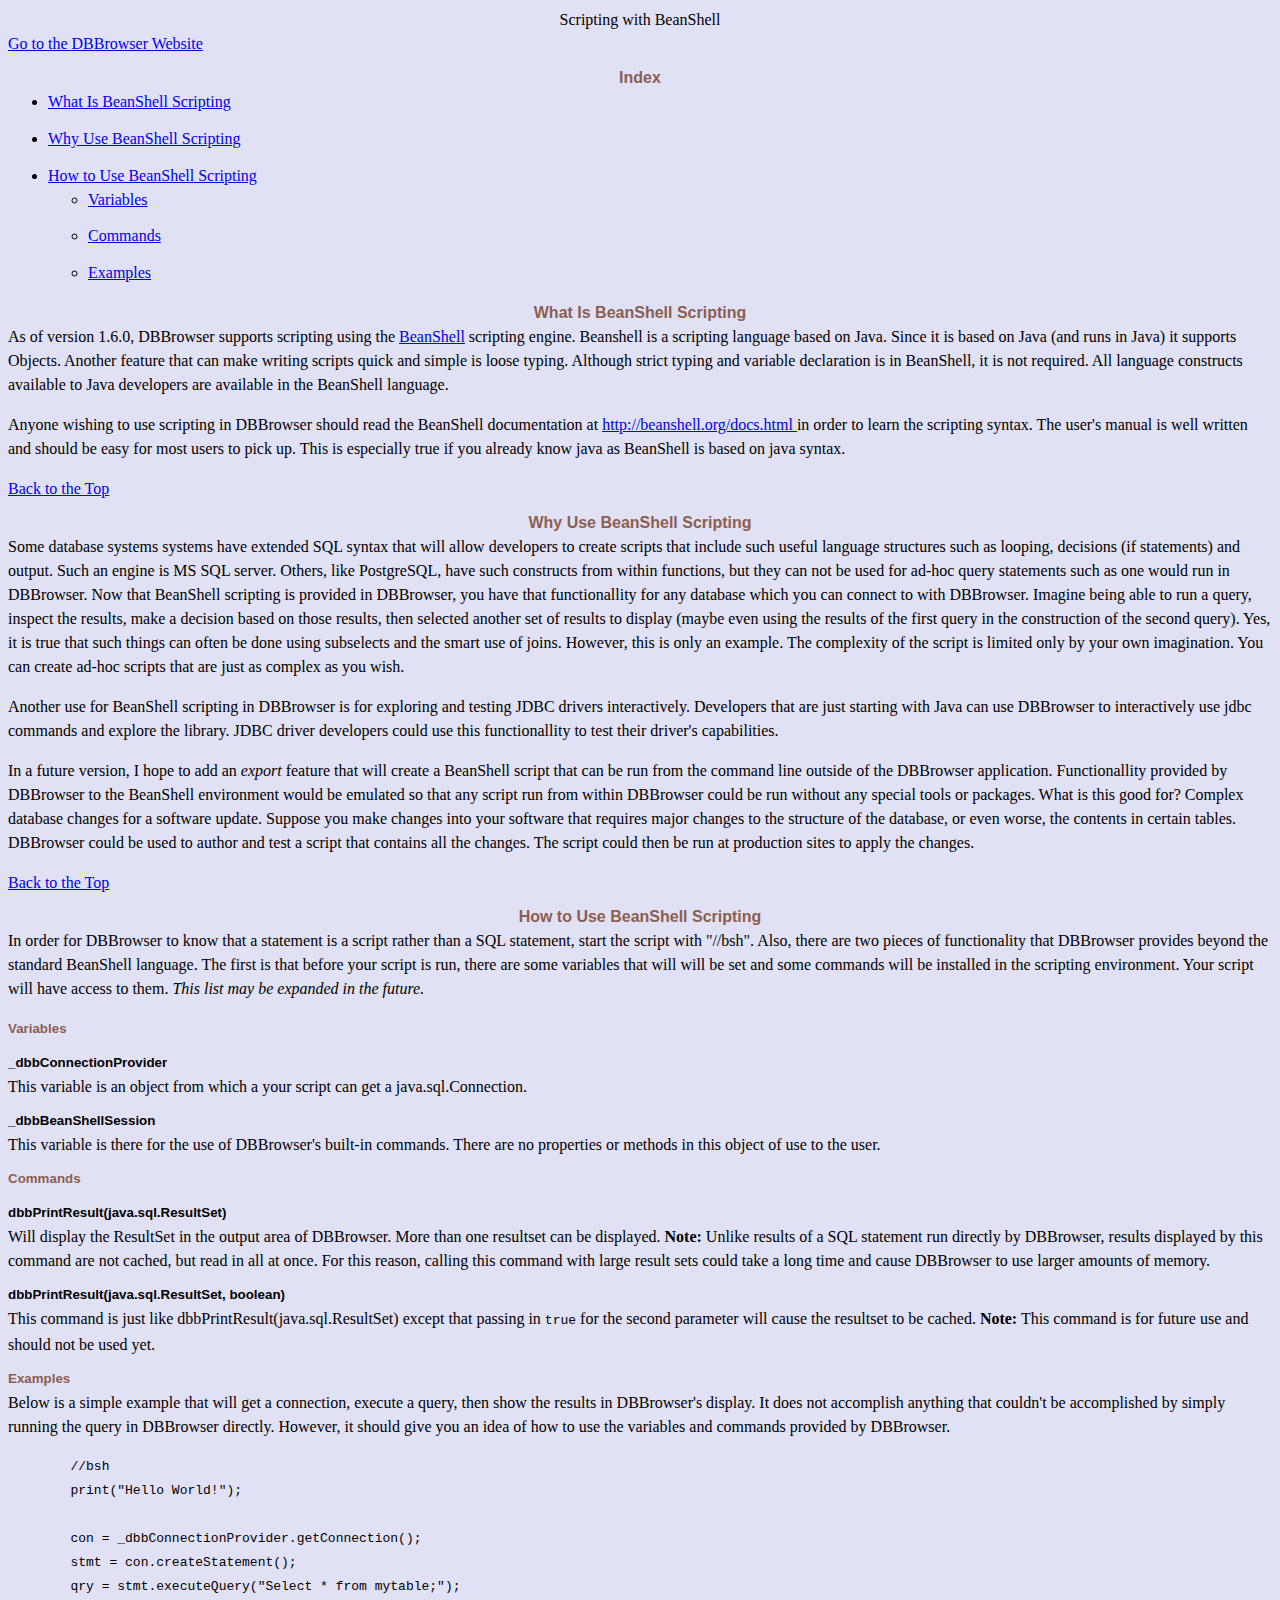
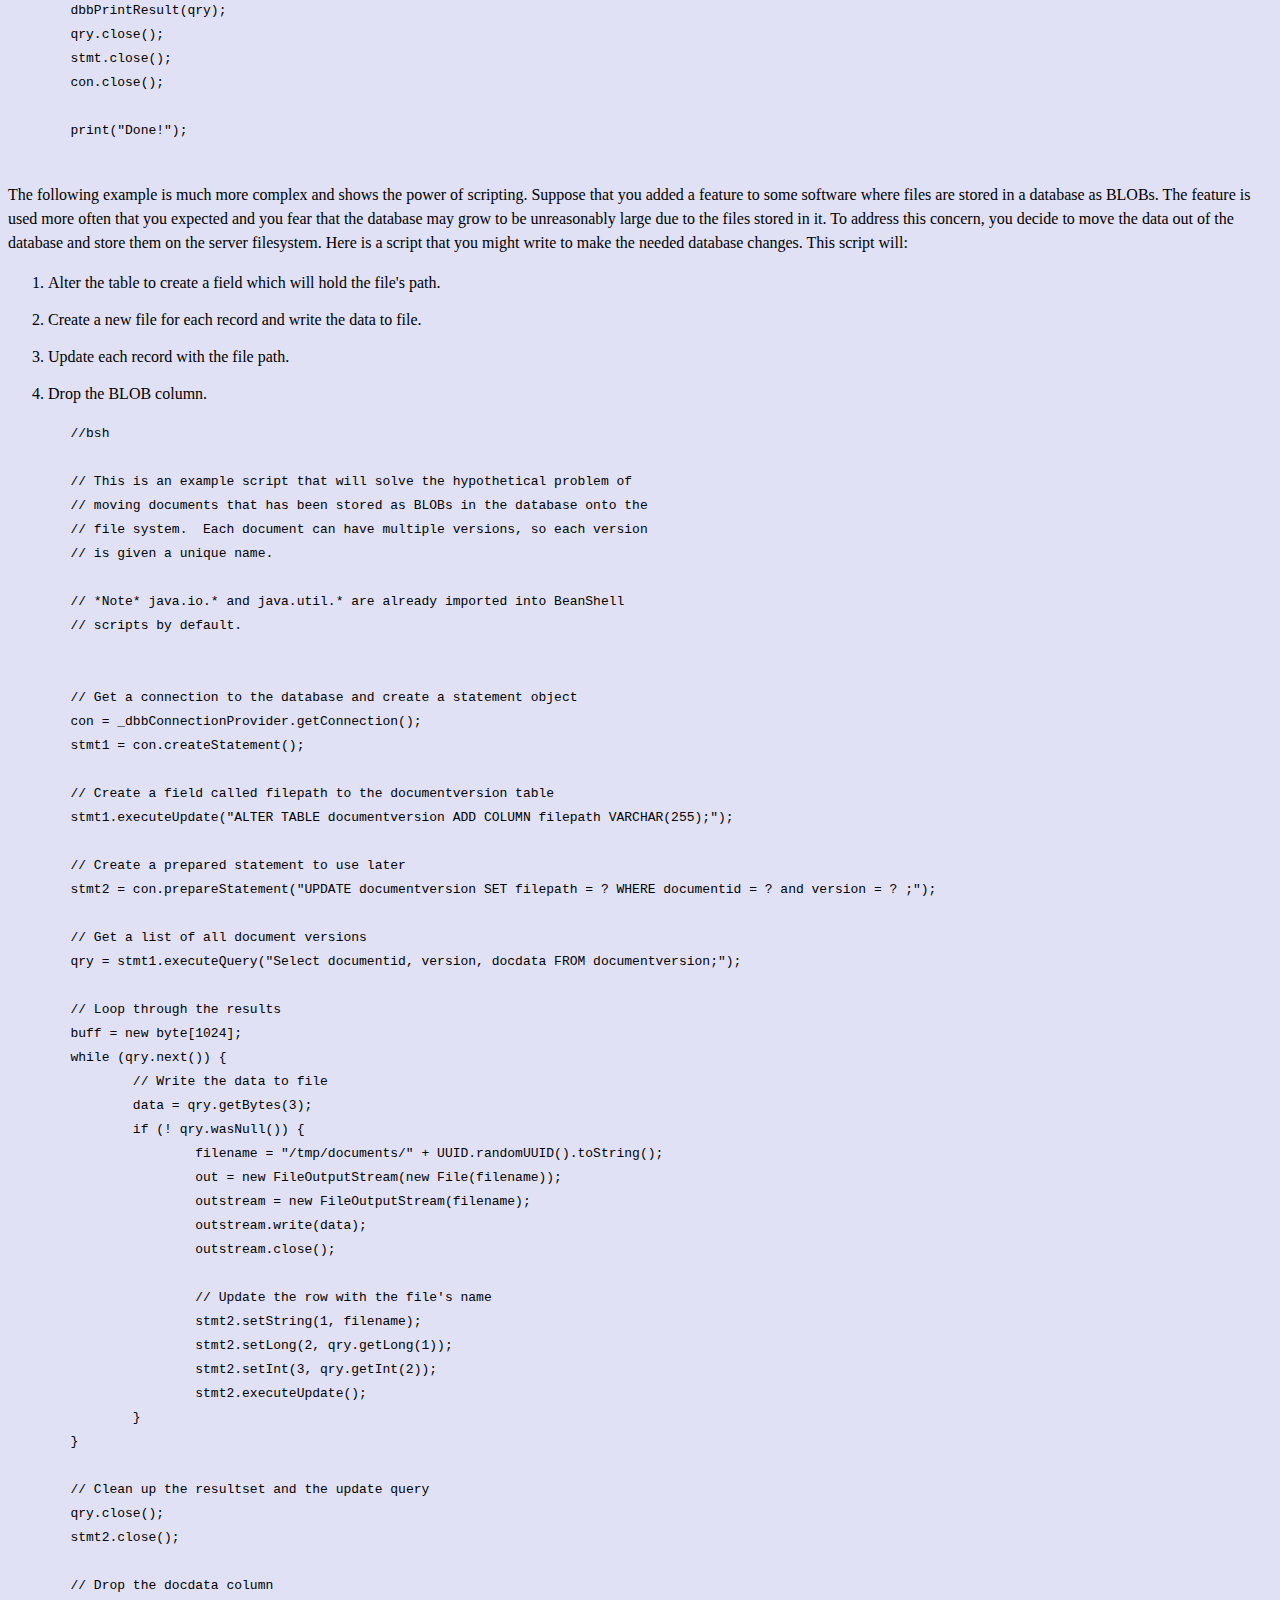
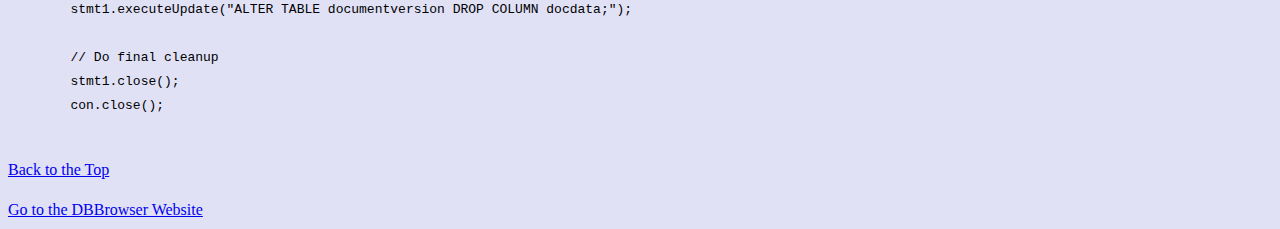
<file: tags/release-1_6_2/src/us/pcsw/dbbrowser/resources/scripting.html>
<!DOCTYPE html 
     PUBLIC "-//W3C//DTD XHTML 1.0 Transitional//EN"
     "http://www.w3.org/TR/xhtml1/DTD/xhtml1-transitional.dtd">
<html xmlns="http://www.w3.org/1999/xhtml" xml:lang="en" lang="en">
	<head>
		<title>DBBrowser - Scripting with BeanShell</title>
		<link rel="stylesheet" href="css/documentation.css" type="text/css"></link>
	</head>
	<body>
		<center><a name="top"<h1>Scripting with BeanShell</h1></a></center>
		<a href="http://dbbrowser.berlios.de">Go to the DBBrowser Website</a>
		<center><a name="index"><h2>Index</h2></a></center>
		<ul>
			<li><a href="#what">What Is BeanShell Scripting</a></li>
			<li><a href="#why">Why Use BeanShell Scripting</a></li>
			<li><a href="#how">How to Use BeanShell Scripting</a>
				<ul>
					<li><a href="#variables">Variables</a></li>
					<li><a href="#commands">Commands</a></li>
					<li><a href="#examples">Examples</a></li>
				</ul>
			</li>
		</ul>
		<center><a name="what"><h2>What Is BeanShell Scripting</h2></a></center>
		<p>
			As of version 1.6.0, DBBrowser supports scripting using the
			<a href="http://beanshell.org">BeanShell</a> scripting engine.
			Beanshell is a scripting language based on Java.  Since it is
			based on Java (and runs in Java) it supports Objects.  Another
			feature that can make writing scripts quick and simple is loose
			typing.  Although strict typing and variable declaration is in
			BeanShell, it is not required.  All language constructs available
			to Java developers are available in the BeanShell language.
		</p>
		<p>
			Anyone wishing to use scripting in DBBrowser should read the
			BeanShell documentation at
			<a href="http://beanshell.org/docs.html">
				http://beanshell.org/docs.html
			</a> in order to learn the scripting syntax.  The user's manual
			is well written and should be easy for most users to pick up.
			This is especially true if you already know java as BeanShell is
			based on java syntax.
		</p>
		<a href="#top">Back to the Top</a>
		<center><a name="why"><h2>Why Use BeanShell Scripting</h2></a></center>
		<p>
			Some database systems systems have extended SQL syntax that will
			allow developers to create scripts that include such useful
			language structures such as looping, decisions (if statements) and
			output.  Such an engine is MS SQL server.  Others, like
			PostgreSQL, have such constructs from within functions, but they
			can not be used for ad-hoc query statements such as one would run
			in DBBrowser.  Now that BeanShell scripting is provided in
			DBBrowser, you have that functionallity for any database which you
			can connect to with DBBrowser.  Imagine being able to run a query,
			inspect the results, make a decision based on those results, then
			selected another set of results to display (maybe even using the
			results of the first query in the construction of the second
			query).  Yes, it is true that such things can often be done using
			subselects and the smart use of joins.  However, this is only an
			example.  The complexity of the script is limited only by your own
			imagination.  You can create ad-hoc scripts that are just as
			complex as you wish.
		</p>
		<p>
			Another use for BeanShell scripting in DBBrowser is for exploring
			and testing JDBC drivers interactively.  Developers that are just
			starting with Java can use DBBrowser to interactively use jdbc
			commands and explore the library.  JDBC driver developers could
			use this functionallity to test their driver's capabilities.
		</p>
		<p>
			In a future version, I hope to add an <i>export</i> feature that
			will create a BeanShell script that can be run from the command
			line outside of the DBBrowser application.  Functionallity
			provided by DBBrowser to the BeanShell environment would be
			emulated so that any script run from within DBBrowser could be run
			without any special tools or packages.  What is this good for?
			Complex database changes for a software update.  Suppose you make
			changes into your software that requires major changes to the
			structure of the database, or even worse, the contents in certain
			tables.  DBBrowser could be used to author and test a script that
			contains all the changes.  The script could then be run at
			production sites to apply the changes.
		</p>
		<a href="#top">Back to the Top</a>
		<center><a name="how"><h2>How to Use BeanShell Scripting</h2></a></center>
		<p>
			In order for DBBrowser to know that a statement is a script rather
			than a SQL statement, start the script with &quot;//bsh&quot;.
			Also, there are two pieces of functionality that DBBrowser
			provides beyond the standard BeanShell language.  The first is
			that before your script is run, there are some variables that will
			will be set and some commands will be installed in the scripting
			environment.  Your script will have access to them.
			<i>This list may be expanded in the future.</i>
		</p>
		<h3><a name="variables">Variables</a></h3>
			<h4>_dbbConnectionProvider</h4> This variable is an object from
				which a your script can get a java.sql.Connection.
			<h4>_dbbBeanShellSession</h4> This variable is there for the use
				of DBBrowser's built-in commands.  There are no properties or
				methods in this object of use to the user.
		<h3><a name="commands">Commands</a></h3>
			<h4>dbbPrintResult(java.sql.ResultSet)</h4> Will display the
				ResultSet in the output area of DBBrowser.  More than one
				resultset can be displayed.  <strong>Note:</strong> Unlike
				results of a SQL statement run directly by DBBrowser, results
				displayed by this command are not cached, but read in all at
				once.  For this reason, calling this command with large result
				sets could take a long time and cause DBBrowser to use larger
				amounts of memory.
			<h4>dbbPrintResult(java.sql.ResultSet, boolean)</h4> This
				command is just like dbbPrintResult(java.sql.ResultSet)
			    except that passing in <code>true</code> for the second
			    parameter will cause the resultset to be cached.
			    <strong>Note:</strong> This command is for future use and
			    should not be used yet.
		<h3><a name="examples">Examples</a></h3>
		<p>
			Below is a simple example that will get a connection, execute a
			query, then show the results in DBBrowser's display.  It does not
			accomplish anything that couldn't be accomplished by simply
			running the query in DBBrowser directly.  However, it should give
			you an idea of how to use the variables and commands provided by
			DBBrowser.
			<pre>
	//bsh
	print("Hello World!");
	
	con = _dbbConnectionProvider.getConnection();
	stmt = con.createStatement();
	qry = stmt.executeQuery("Select * from mytable;");
	dbbPrintResult(qry);
	qry.close();
	stmt.close();
	con.close();

	print("Done!");
			</pre>
		</p>
		<p>
			The following example is much more complex and shows the power of
			scripting.  Suppose that you added a feature to some software
			where files are stored in a database as BLOBs.  The feature is
			used more often that you expected and you fear that the database
			may grow to be unreasonably large due to the files stored in it.
			To address this concern, you decide to move the data out of the
			database and store them on the server filesystem.  Here is a
			script that you might write to make the needed database changes.
			This script will:
			<ol>
				<li>
					Alter the table to create a field which will hold the
					file's path.
				</li>
				<li>
					Create a new file for each record and write the data to
					file.
				</li>
				<li>Update each record with the file path.</li>
				<li>Drop the BLOB column.</li>
			</ol>
			<pre>
	//bsh

	// This is an example script that will solve the hypothetical problem of
	// moving documents that has been stored as BLOBs in the database onto the
	// file system.  Each document can have multiple versions, so each version
	// is given a unique name.

	// *Note* java.io.* and java.util.* are already imported into BeanShell
	// scripts by default.


	// Get a connection to the database and create a statement object
	con = _dbbConnectionProvider.getConnection();
	stmt1 = con.createStatement();

	// Create a field called filepath to the documentversion table
	stmt1.executeUpdate("ALTER TABLE documentversion ADD COLUMN filepath VARCHAR(255);");

	// Create a prepared statement to use later
	stmt2 = con.prepareStatement("UPDATE documentversion SET filepath = ? WHERE documentid = ? and version = ? ;");

	// Get a list of all document versions
	qry = stmt1.executeQuery("Select documentid, version, docdata FROM documentversion;");

	// Loop through the results
	buff = new byte[1024];
	while (qry.next()) {
		// Write the data to file
		data = qry.getBytes(3);
		if (! qry.wasNull()) {
			filename = "/tmp/documents/" + UUID.randomUUID().toString();
			out = new FileOutputStream(new File(filename));
			outstream = new FileOutputStream(filename);
			outstream.write(data);
			outstream.close();
	
			// Update the row with the file's name
			stmt2.setString(1, filename);
			stmt2.setLong(2, qry.getLong(1));
			stmt2.setInt(3, qry.getInt(2));
			stmt2.executeUpdate();
		}
	}

	// Clean up the resultset and the update query
	qry.close();
	stmt2.close();

	// Drop the docdata column
	stmt1.executeUpdate("ALTER TABLE documentversion DROP COLUMN docdata;");

	// Do final cleanup
	stmt1.close();
	con.close();
			</pre>
		</p>
		<p><a href="#top">Back to the Top</a></p>
		<a href="http://dbbrowser.berlios.de">Go to the DBBrowser Website</a>
	</body>
</html>
</file>
<file: trunk/src/us/pcsw/dbbrowser/resources/css/documentation.css>
body
{
	background-color: #E1E1F6;
	font-family: Verdana;
	line-height: 150%;
}

h1,h2,h3,h4,h5,h6
{
	color: #8C5E4F;
	background-color: transparent;
	font-family: Arial;
}

h4,h5,h6
{
	color: #000000;
	background-color: transparent;
}

h1
{
	font-size: 18pt;
	margin: 0px 0px 10px 0px;
	padding: 0px;
}

h2,h3,h4,h5,h6
{
	margin: 10px 0px 0px 0px;
}

h2
{
	font-size: 12pt;
}

h3,h4,h5,h6
{
	font-size: 10pt;
}

p
{
	margin: 0em 0em 1em 0em;
}

ul,
ol
{
	margin-top: 0px;
}

li
{
	margin-bottom: 0.8em;
}

.compact-list li
{
	margin-bottom: 0px;
}

label
{
	font-weight: bold;
	display: block;
}

button
{
	
}

.small
{
	font-size: 80%;
}

.italic
{
	font-style: italic;
}

.annotation
{
	font-size: 90%;
	line-height: normal;
}

.form-item, 
.buttons
{
	width: 100%;
	display: block;
	margin: 0px 0px 5px 0px;
}

.buttons
{
	margin-top: 1em;
	padding-top: 0.5em;
	border-top: 1px dashed #AAAAAA;
}

.form-item input
{
	width: 100%;
}

.form-item.checkbox input
{
	width: auto;
}

.form-item.checkbox label
{
	font-weight: normal;
	display: inline;
}

#frmContact, #frmLogin
{
	width: 70%;
	color: inherit;
	background-color: #EEEEEE;
	border: 1px solid #CCCCCC;
	padding: 1em;
	margin: 0px;
}

#frmLogin
{
	margin: 30px auto 0px auto;
}

#txaReason
{
	width: 100%;
	height: 100px;
}

#content-cell
{
	width: 624px;
	height: 518px;
	background-image: url(../images/pcsw_index2_03.png);
	background-repeat: repeat-y;
	background-position: top left;
	vertical-align: top;
}

#content-cell #content
{
	height: 472px;
	width: 584px;
	overflow: auto;
	margin: 0px;
	padding: 20px 20px 20px 20px;
}

#menu
{
	margin: 0px auto;
	padding: 0px;
	height: 32px;
	position: relative;
}

#menu li
{
	float: left;
	display: block;
	height: 32px;
	padding: 0px;
	margin: 0em 0em 0em 0em;
}

#menu li a
{
	color: #8C5E4F;
	background-color: transparent;
	text-decoration: none;
	display: block;
	padding: 0.4em 1em 0em 1em;
}

.label-annotation
{
	font-size: 80%;
	font-weight: normal;
	font-style: italic;
	color: #666666;
	background-color: transparent;
}

.info-table
{
	border: 1px solid #CCCCCC;
	border-collapse: collapse;
	margin: 2em auto;
	width: 70%;
	font-size: 80%;
}

.info-table td
{
	border: 1px solid #CCCCCC;
	vertical-align: top;
	padding: 5px;
}

.info-table th
{
	color: #000000;
	background-color: #DDDDDD;
}

.no-bullets
{
	padding-left: 0px;
	list-style-type: none;
}

#driver-list, #file-list
{
	width: 80%;
	margin: 2em auto;
}

#driver-list li, #file-list li
{
	margin-bottom: 1.6em;
}

#logo
{
	color: #8C5E4F;
	background-color: transparent;
	font-family: Arial;
	font-size: 18pt;
	font-weight: bold;
	margin: 0px 0px 0px 0px;
	padding: 0.4em 1em 0em 0em;
}
</file>
<file: tags/release-1_6_2/src/us/pcsw/dbbrowser/resources/css/documentation.css>
body
{
	background-color: #E1E1F6;
	font-family: Verdana;
	line-height: 150%;
}

h1,h2,h3,h4,h5,h6
{
	color: #8C5E4F;
	background-color: transparent;
	font-family: Arial;
}

h4,h5,h6
{
	color: #000000;
	background-color: transparent;
}

h1
{
	font-size: 18pt;
	margin: 0px 0px 10px 0px;
	padding: 0px;
}

h2,h3,h4,h5,h6
{
	margin: 10px 0px 0px 0px;
}

h2
{
	font-size: 12pt;
}

h3,h4,h5,h6
{
	font-size: 10pt;
}

p
{
	margin: 0em 0em 1em 0em;
}

ul,
ol
{
	margin-top: 0px;
}

li
{
	margin-bottom: 0.8em;
}

.compact-list li
{
	margin-bottom: 0px;
}

label
{
	font-weight: bold;
	display: block;
}

button
{
	
}

.small
{
	font-size: 80%;
}

.italic
{
	font-style: italic;
}

.annotation
{
	font-size: 90%;
	line-height: normal;
}

.form-item, 
.buttons
{
	width: 100%;
	display: block;
	margin: 0px 0px 5px 0px;
}

.buttons
{
	margin-top: 1em;
	padding-top: 0.5em;
	border-top: 1px dashed #AAAAAA;
}

.form-item input
{
	width: 100%;
}

.form-item.checkbox input
{
	width: auto;
}

.form-item.checkbox label
{
	font-weight: normal;
	display: inline;
}

#frmContact, #frmLogin
{
	width: 70%;
	color: inherit;
	background-color: #EEEEEE;
	border: 1px solid #CCCCCC;
	padding: 1em;
	margin: 0px;
}

#frmLogin
{
	margin: 30px auto 0px auto;
}

#txaReason
{
	width: 100%;
	height: 100px;
}

#content-cell
{
	width: 624px;
	height: 518px;
	background-image: url(../images/pcsw_index2_03.png);
	background-repeat: repeat-y;
	background-position: top left;
	vertical-align: top;
}

#content-cell #content
{
	height: 472px;
	width: 584px;
	overflow: auto;
	margin: 0px;
	padding: 20px 20px 20px 20px;
}

#menu
{
	margin: 0px auto;
	padding: 0px;
	height: 32px;
	position: relative;
}

#menu li
{
	float: left;
	display: block;
	height: 32px;
	padding: 0px;
	margin: 0em 0em 0em 0em;
}

#menu li a
{
	color: #8C5E4F;
	background-color: transparent;
	text-decoration: none;
	display: block;
	padding: 0.4em 1em 0em 1em;
}

.label-annotation
{
	font-size: 80%;
	font-weight: normal;
	font-style: italic;
	color: #666666;
	background-color: transparent;
}

.info-table
{
	border: 1px solid #CCCCCC;
	border-collapse: collapse;
	margin: 2em auto;
	width: 70%;
	font-size: 80%;
}

.info-table td
{
	border: 1px solid #CCCCCC;
	vertical-align: top;
	padding: 5px;
}

.info-table th
{
	color: #000000;
	background-color: #DDDDDD;
}

.no-bullets
{
	padding-left: 0px;
	list-style-type: none;
}

#driver-list, #file-list
{
	width: 80%;
	margin: 2em auto;
}

#driver-list li, #file-list li
{
	margin-bottom: 1.6em;
}

#logo
{
	color: #8C5E4F;
	background-color: transparent;
	font-family: Arial;
	font-size: 18pt;
	font-weight: bold;
	margin: 0px 0px 0px 0px;
	padding: 0.4em 1em 0em 0em;
}
</file>
